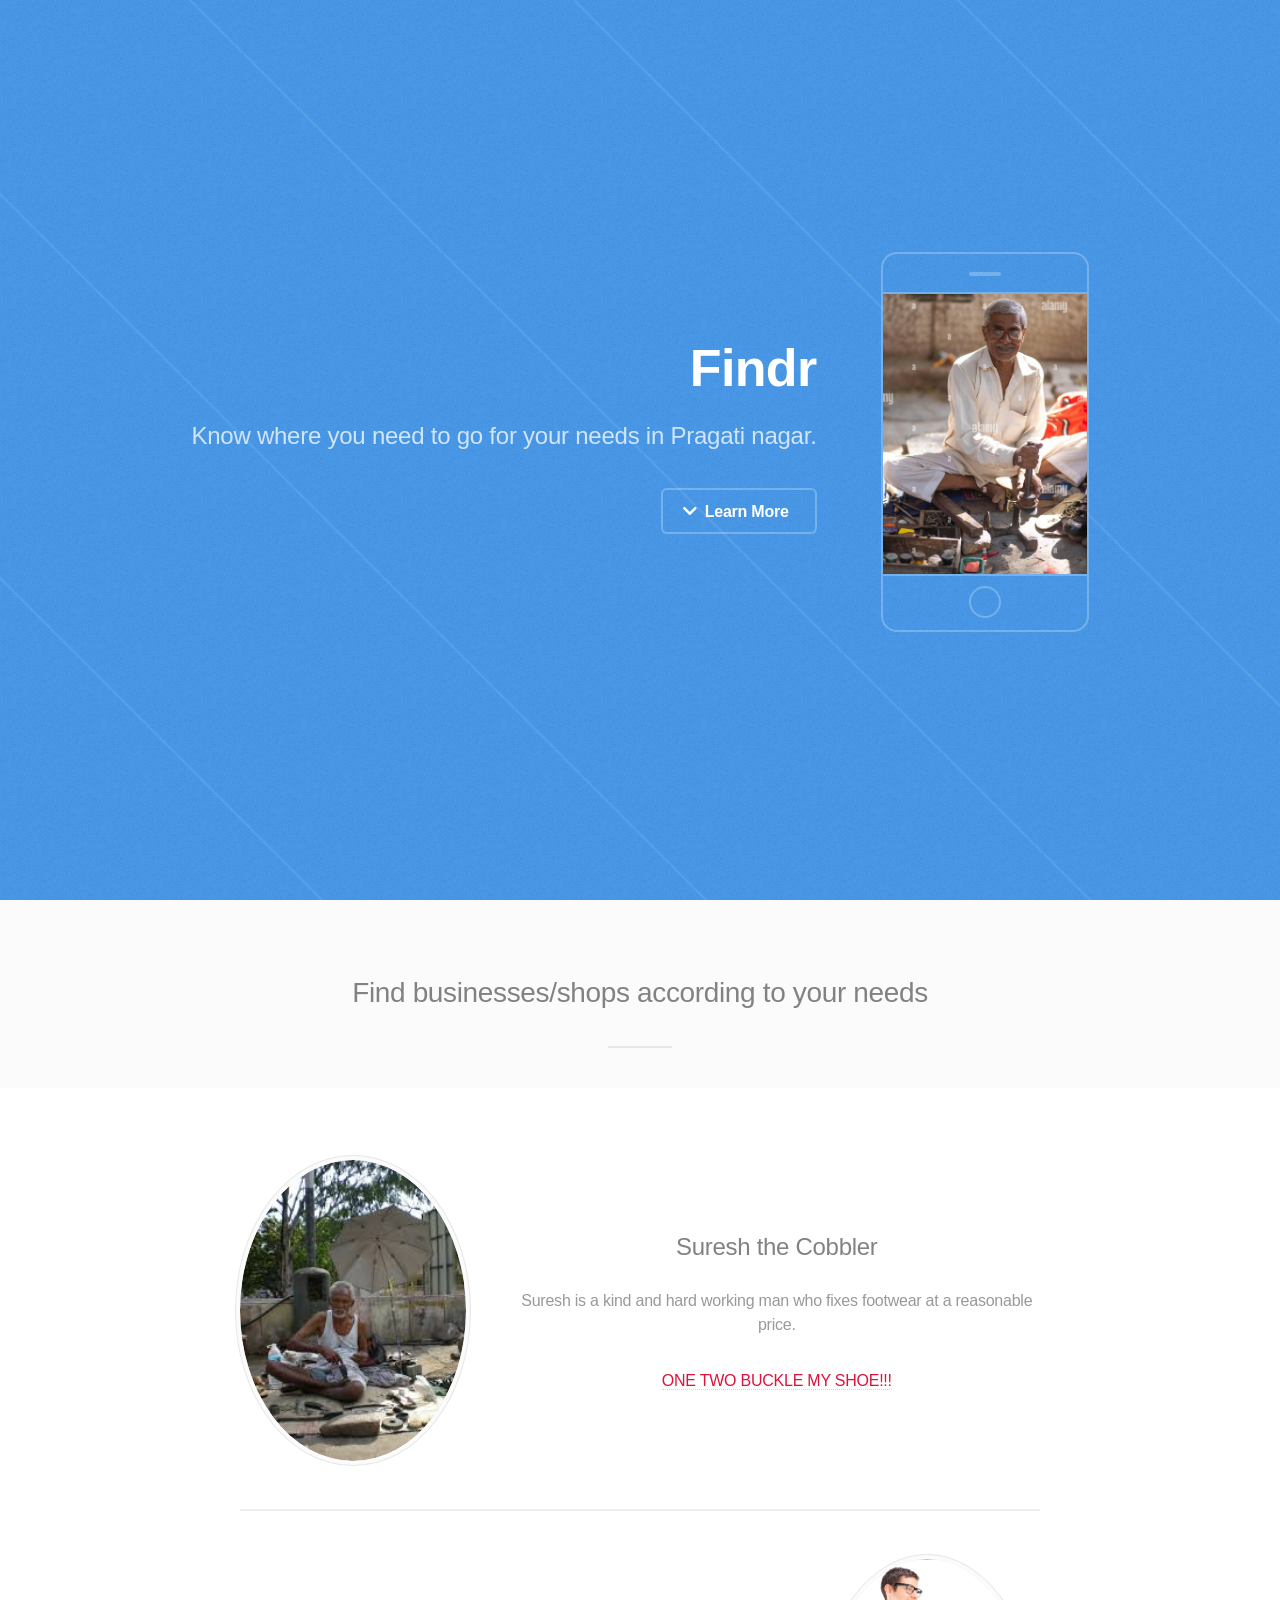
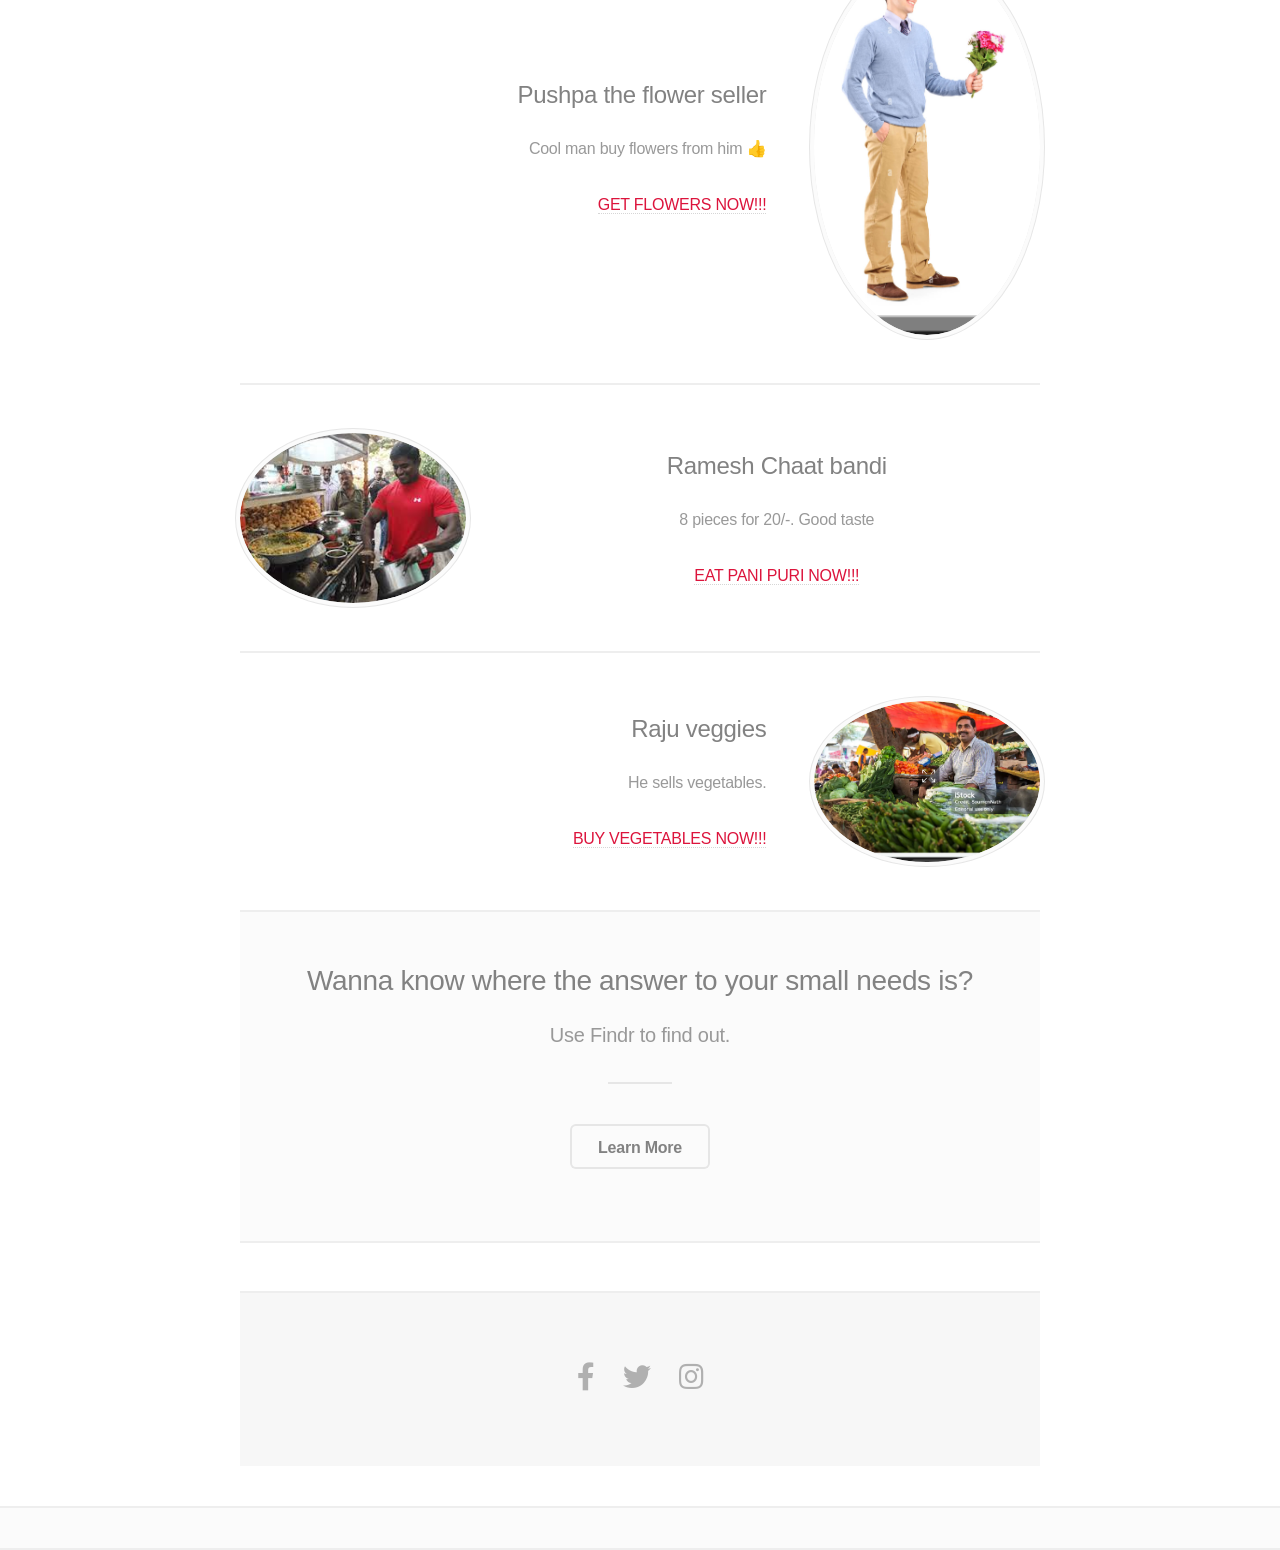
<file: index.html>
<!DOCTYPE HTML>
<!--
-->
<html>
	<head>
		<title>Skibidi</title>
		<meta charset="utf-8" />
		<meta name="viewport" content="width=device-width, initial-scale=1, user-scalable=no" />
		<link rel="stylesheet" href="assets/css/main.css" />
		<noscript><link rel="stylesheet" href="assets/css/noscript.css" /></noscript>
	</head>
	<body class="is-preload">

		<!-- Header -->
			<header id="header">
				<div class="content">
					<h1><a href="#">Findr</a></h1>
					<p>Know where you need to go for your needs in Pragati nagar.<br />
					
					<ul class="actions">
						<li><a href="#one" class="button icon solid fa-chevron-down scrolly">Learn More</a></li>
					</ul>
				</div>
				<div class="image phone"><div class="inner"><img src="images/cobbler.jpg" alt="" /></div></div>
			</header>

		<!-- One -->
			<section id="one" class="wrapper style2 special">
				<header class="major">
					<h2>
						Find businesses/shops according to your needs<br />
					</h2>
				</header>


				<!-- Two -->
				<section id="two" class="wrapper">
					<div class="inner alt">
						<section class="spotlight">
							<div class="image"><img src="images/suresh the cob.jpeg" alt="" /></div>
							<div class="content">
								<h3>Suresh the Cobbler</h3>
								<p>Suresh is a kind and hard working man who fixes footwear at a reasonable price.</p>
								<a style="color:crimson"href="https://www.youtube.com/watch?v=dQw4w9WgXcQ" target="_blank">ONE TWO BUCKLE MY SHOE!!!</a>
							</div>
						</section>
						<section class="spotlight">
							<div class="image"><img src="images/flower guy.png" alt="" /></div>
							<div class="content">
								<h3>Pushpa the flower seller</h3>
								<p>Cool man buy flowers from him 👍</p>
								<a style="color:crimson"href="https://www.youtube.com/watch?v=dQw4w9WgXcQ" target="_blank">GET FLOWERS NOW!!!</a>
							</div>
						</section>
						<section class="spotlight">
							<div class="image"><img src="images/pani puri.jpeg" alt="" /></div>
							<div class="content">
								<h3>Ramesh Chaat bandi</h3>
								<p>8 pieces for 20/-. Good taste</p>
								<a style="color:crimson"href="https://www.youtube.com/watch?v=dQw4w9WgXcQ" target="_blank">EAT PANI PURI NOW!!!</a>
							</div>
						
				</section>
				<section class="spotlight">
					<div class="image"><img src="images/veggies.png" alt="" /></div>
					<div class="content">
						<h3>Raju veggies</h3>
						<p>He sells vegetables.</p>
						<a style="color:crimson"href="https://www.youtube.com/watch?v=dQw4w9WgXcQ" target="_blank">BUY VEGETABLES NOW!!!</a>
					</div>
				</section>

				<!-- Three -->
				<section id="three" class="wrapper style2 special">
					<header class="major">
						<h2>Wanna know where the answer to your small needs is?</h2>
						<p>Use Findr to find out.<br /></p>
					</header>
					<ul class="actions special">

						<li><a href="#" class="button">Learn More</a></li>
					</ul>
				</section>

				<footer id="footer">
					<ul class="icons">
						<li><a href="https://www.youtube.com/watch?v=dQw4w9WgXcQ" target="_blank" class="icon brands fa-facebook-f"><span class="label">Facebook</span></a></li>
						<li><a href="https://www.youtube.com/watch?v=dQw4w9WgXcQ" target="_blank" class="icon brands fa-twitter"><span class="label">Twitter</span></a></li>
						<li><a href="https://www.youtube.com/watch?v=dQw4w9WgXcQ" target="_blank" class="icon brands fa-instagram"><span class="label">Instagram</span></a></li>
					</ul>
	
				</footer>

				<!-- Scripts -->
				<script src="assets/js/jquery.min.js"></script>
				<script src="assets/js/jquery.scrolly.min.js"></script>
				<script src="assets/js/browser.min.js"></script>
				<script src="assets/js/breakpoints.min.js"></script>
				<script src="assets/js/util.js"></script>
				<script src="assets/js/main.js"></script>

</body>
</html>
</file>
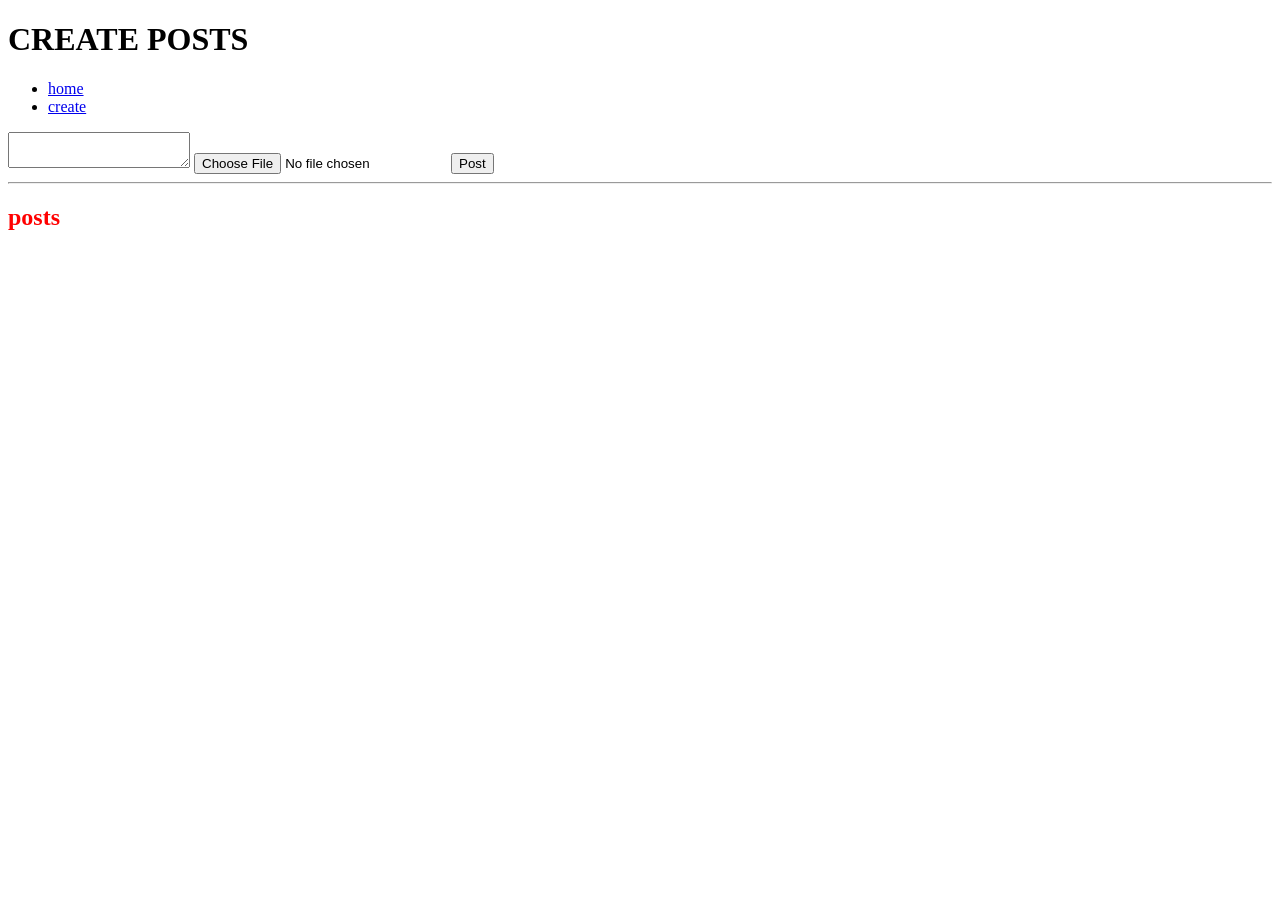
<file: post.html>
<!DOCTYPE html>
<html lang="en">
<head>
    <meta charset="UTF-8">
    <meta name="viewport" content="width=device-width, initial-scale=1.0">
    <title>Skibidi</title>
    <link rel="stylesheet" href="./style.css">
</head>
<body>
    <h1>CREATE POSTS</h1>
    <div>
        <ul>
            <li>
                <a href="./home.html">home</a>
            </li>
            <li>
                <a href="./post.html">create</a>
            </li>
        </ul>
    </div>
    <div id="create-post">
        <textarea>

        </textarea>
        <input type="file" id="uploadimage">
        <button id="btn">Post</button>

    </div>
    <hr>
    <h2>posts</h2>
    <div id="container">
        
    </div>
    <script src="./script.js"></script>
</body>
</html>
</file>
<file: assets/css/noscript.css>
/*
	Fractal by HTML5 UP
	html5up.net | @ajlkn
	Free for personal and commercial use under the CCA 3.0 license (html5up.net/license)
*/

/* Header */

	body.is-preload #header .content {
		-moz-transform: none;
		-webkit-transform: none;
		-ms-transform: none;
		transform: none;
		opacity: 1;
	}

	body.is-preload #header .image {
		-moz-transform: none;
		-webkit-transform: none;
		-ms-transform: none;
		transform: none;
		opacity: 1;
	}

		body.is-preload #header .image img {
			opacity: 1;
		}
</file>
<file: style.css>
img {
    max-width: 400px;
}

h2 {
    color: red;
}
</file>
<file: assets/css/main.css>
@import url(fontawesome-all.min.css);

/*
	Fractal by HTML5 UP
	html5up.net | @ajlkn
	Free for personal and commercial use under the CCA 3.0 license (html5up.net/license)
*/

html, body, div, span, applet, object,
iframe, h1, h2, h3, h4, h5, h6, p, blockquote,
pre, a, abbr, acronym, address, big, cite,
code, del, dfn, em, img, ins, kbd, q, s, samp,
small, strike, strong, sub, sup, tt, var, b,
u, i, center, dl, dt, dd, ol, ul, li, fieldset,
form, label, legend, table, caption, tbody,
tfoot, thead, tr, th, td, article, aside,
canvas, details, embed, figure, figcaption,
footer, header, hgroup, menu, nav, output, ruby,
section, summary, time, mark, audio, video {
	margin: 0;
	padding: 0;
	border: 0;
	font-size: 100%;
	font: inherit;
	vertical-align: baseline;}

article, aside, details, figcaption, figure,
footer, header, hgroup, menu, nav, section {
	display: block;}

body {
	line-height: 1;
}

ol, ul {
	list-style: none;
}

blockquote, q {
	quotes: none;
}

	blockquote:before, blockquote:after, q:before, q:after {
		content: '';
		content: none;
	}

table {
	border-collapse: collapse;
	border-spacing: 0;
}

body {
	-webkit-text-size-adjust: none;
}

mark {
	background-color: transparent;
	color: inherit;
}

input::-moz-focus-inner {
	border: 0;
	padding: 0;
}

input, select, textarea {
	-moz-appearance: none;
	-webkit-appearance: none;
	-ms-appearance: none;
	appearance: none;
}

/* Basic */

	@-ms-viewport {
		width: device-width;
	}

	body {
		-ms-overflow-style: scrollbar;
	}

	@media screen and (max-width: 360px) {

		html, body {
			min-width: 320px;
		}

	}

	html {
		box-sizing: border-box;
	}

	*, *:before, *:after {
		box-sizing: inherit;
	}

	body {
		background: #ffffff;
	}

		body.is-preload *, body.is-preload *:before, body.is-preload *:after {
			-moz-animation: none !important;
			-webkit-animation: none !important;
			-ms-animation: none !important;
			animation: none !important;
			-moz-transition: none !important;
			-webkit-transition: none !important;
			-ms-transition: none !important;
			transition: none !important;
		}

/* Type */

	body {
		color: #999999;
	}

	html, input, select, textarea {
		font-size: 16pt;
	}

		@media screen and (max-width: 1680px) {

			html, input, select, textarea {
				font-size: 13pt;
			}

		}

		@media screen and (max-width: 1280px) {

			html, input, select, textarea {
				font-size: 12pt;
			}

		}

		@media screen and (max-width: 360px) {

			html, input, select, textarea {
				font-size: 11pt;
			}

		}

	body, input, select, textarea {
		font-family: Arial, Helvetica, sans-serif;
		font-weight: normal;
		line-height: 1.5em;
		letter-spacing: -0.015em;
	}

	a {
		-moz-transition: color 0.2s ease-in-out, border-bottom-color 0.2s ease-in-out;
		-webkit-transition: color 0.2s ease-in-out, border-bottom-color 0.2s ease-in-out;
		-ms-transition: color 0.2s ease-in-out, border-bottom-color 0.2s ease-in-out;
		transition: color 0.2s ease-in-out, border-bottom-color 0.2s ease-in-out;
		text-decoration: none;
		border-bottom: dotted 1px;
	}

		a:hover {
			border-bottom-color: transparent !important;
		}

	strong, b {
		font-weight: bold;
	}

	em, i {
		font-style: italic;
	}

	p {
		margin: 0 0 2em 0;
	}

	h1, h2, h3, h4, h5, h6 {
		font-weight: normal;
		line-height: 1em;
		margin: 0 0 1em 0;
		letter-spacing: -0.0125em;
	}

		h1 a, h2 a, h3 a, h4 a, h5 a, h6 a {
			color: inherit;
			text-decoration: none;
			border-bottom: none;
		}

		@media screen and (max-width: 980px) {

			h1 br, h2 br, h3 br, h4 br, h5 br, h6 br {
				display: none;
			}

		}

	h2 {
		font-size: 1.75em;
		line-height: 1.5em;
	}

	h3 {
		font-size: 1.5em;
		line-height: 1.5em;
	}

	h4 {
		font-size: 1.1em;
		line-height: 1.5em;
	}

	h5 {
		font-size: 0.9em;
		line-height: 1.5em;
	}

	h6 {
		font-size: 0.7em;
		line-height: 1.5em;
	}

	@media screen and (max-width: 736px) {

		h2 {
			font-size: 1.25em;
		}

		h3 {
			font-size: 1.2em;
		}

		h4 {
			font-size: 1em;
		}

	}

	sub {
		font-size: 0.8em;
		position: relative;
		top: 0.5em;
	}

	sup {
		font-size: 0.8em;
		position: relative;
		top: -0.5em;
	}

	blockquote {
		border-left-style: solid;
		border-left-width: 4px;
		font-style: italic;
		margin: 0 0 2em 0;
		padding: 0.5em 0 0.5em 2em;
	}

	code {
		border-radius: 6px;
		border-style: solid;
		border-width: 1px;
		font-family: "Courier New", monospace;
		font-size: 0.9em;
		margin: 0 0.25em;
		padding: 0.25em 0.65em;
	}

	pre {
		-webkit-overflow-scrolling: touch;
		font-family: "Courier New", monospace;
		font-size: 0.9em;
		margin: 0 0 2em 0;
	}

		pre code {
			display: block;
			line-height: 1.75em;
			padding: 1em 1.5em;
			overflow-x: auto;
		}

	hr {
		border: 0;
		border-bottom-style: solid;
		border-bottom-width: 1px;
		margin: 2em 0;
	}

		hr.major {
			margin: 3em 0;
		}

	.align-left {
		text-align: left;
	}

	.align-center {
		text-align: center;
	}

	.align-right {
		text-align: right;
	}

	input, select, textarea {
		color: #999999;
	}

	a {
		color: inherit;
		border-bottom-color: #d6d6d6;
	}

		a:hover {
			color: #4696e5;
		}

	strong, b {
		color: #828282;
	}

	h1, h2, h3, h4, h5, h6 {
		color: #828282;
	}

	blockquote {
		border-left-color: #e6e6e6;
	}

	code {
		background: rgba(144, 144, 144, 0.075);
		border-color: #e6e6e6;
	}

	hr {
		border-bottom-color: #e6e6e6;
	}

/* Row */

	.row {
		display: flex;
		flex-wrap: wrap;
		box-sizing: border-box;
		align-items: stretch;
	}

		.row > * {
			box-sizing: border-box;
		}

		.row.gtr-uniform > * > :last-child {
			margin-bottom: 0;
		}

		.row.aln-left {
			justify-content: flex-start;
		}

		.row.aln-center {
			justify-content: center;
		}

		.row.aln-right {
			justify-content: flex-end;
		}

		.row.aln-top {
			align-items: flex-start;
		}

		.row.aln-middle {
			align-items: center;
		}

		.row.aln-bottom {
			align-items: flex-end;
		}

		.row > .imp {
			order: -1;
		}

		.row > .col-1 {
			width: 8.33333%;
		}

		.row > .off-1 {
			margin-left: 8.33333%;
		}

		.row > .col-2 {
			width: 16.66667%;
		}

		.row > .off-2 {
			margin-left: 16.66667%;
		}

		.row > .col-3 {
			width: 25%;
		}

		.row > .off-3 {
			margin-left: 25%;
		}

		.row > .col-4 {
			width: 33.33333%;
		}

		.row > .off-4 {
			margin-left: 33.33333%;
		}

		.row > .col-5 {
			width: 41.66667%;
		}

		.row > .off-5 {
			margin-left: 41.66667%;
		}

		.row > .col-6 {
			width: 50%;
		}

		.row > .off-6 {
			margin-left: 50%;
		}

		.row > .col-7 {
			width: 58.33333%;
		}

		.row > .off-7 {
			margin-left: 58.33333%;
		}

		.row > .col-8 {
			width: 66.66667%;
		}

		.row > .off-8 {
			margin-left: 66.66667%;
		}

		.row > .col-9 {
			width: 75%;
		}

		.row > .off-9 {
			margin-left: 75%;
		}

		.row > .col-10 {
			width: 83.33333%;
		}

		.row > .off-10 {
			margin-left: 83.33333%;
		}

		.row > .col-11 {
			width: 91.66667%;
		}

		.row > .off-11 {
			margin-left: 91.66667%;
		}

		.row > .col-12 {
			width: 100%;
		}

		.row > .off-12 {
			margin-left: 100%;
		}

		.row.gtr-0 {
			margin-top: 0;
			margin-left: 0em;
		}

			.row.gtr-0 > * {
				padding: 0 0 0 0em;
			}

			.row.gtr-0.gtr-uniform {
				margin-top: 0em;
			}

				.row.gtr-0.gtr-uniform > * {
					padding-top: 0em;
				}

		.row.gtr-25 {
			margin-top: 0;
			margin-left: -0.375em;
		}

			.row.gtr-25 > * {
				padding: 0 0 0 0.375em;
			}

			.row.gtr-25.gtr-uniform {
				margin-top: -0.375em;
			}

				.row.gtr-25.gtr-uniform > * {
					padding-top: 0.375em;
				}

		.row.gtr-50 {
			margin-top: 0;
			margin-left: -0.75em;
		}

			.row.gtr-50 > * {
				padding: 0 0 0 0.75em;
			}

			.row.gtr-50.gtr-uniform {
				margin-top: -0.75em;
			}

				.row.gtr-50.gtr-uniform > * {
					padding-top: 0.75em;
				}

		.row {
			margin-top: 0;
			margin-left: -1.5em;
		}

			.row > * {
				padding: 0 0 0 1.5em;
			}

			.row.gtr-uniform {
				margin-top: -1.5em;
			}

				.row.gtr-uniform > * {
					padding-top: 1.5em;
				}

		.row.gtr-150 {
			margin-top: 0;
			margin-left: -2.25em;
		}

			.row.gtr-150 > * {
				padding: 0 0 0 2.25em;
			}

			.row.gtr-150.gtr-uniform {
				margin-top: -2.25em;
			}

				.row.gtr-150.gtr-uniform > * {
					padding-top: 2.25em;
				}

		.row.gtr-200 {
			margin-top: 0;
			margin-left: -3em;
		}

			.row.gtr-200 > * {
				padding: 0 0 0 3em;
			}

			.row.gtr-200.gtr-uniform {
				margin-top: -3em;
			}

				.row.gtr-200.gtr-uniform > * {
					padding-top: 3em;
				}

		@media screen and (max-width: 1680px) {

			.row {
				display: flex;
				flex-wrap: wrap;
				box-sizing: border-box;
				align-items: stretch;
			}

				.row > * {
					box-sizing: border-box;
				}

				.row.gtr-uniform > * > :last-child {
					margin-bottom: 0;
				}

				.row.aln-left {
					justify-content: flex-start;
				}

				.row.aln-center {
					justify-content: center;
				}

				.row.aln-right {
					justify-content: flex-end;
				}

				.row.aln-top {
					align-items: flex-start;
				}

				.row.aln-middle {
					align-items: center;
				}

				.row.aln-bottom {
					align-items: flex-end;
				}

				.row > .imp-xlarge {
					order: -1;
				}

				.row > .col-1-xlarge {
					width: 8.33333%;
				}

				.row > .off-1-xlarge {
					margin-left: 8.33333%;
				}

				.row > .col-2-xlarge {
					width: 16.66667%;
				}

				.row > .off-2-xlarge {
					margin-left: 16.66667%;
				}

				.row > .col-3-xlarge {
					width: 25%;
				}

				.row > .off-3-xlarge {
					margin-left: 25%;
				}

				.row > .col-4-xlarge {
					width: 33.33333%;
				}

				.row > .off-4-xlarge {
					margin-left: 33.33333%;
				}

				.row > .col-5-xlarge {
					width: 41.66667%;
				}

				.row > .off-5-xlarge {
					margin-left: 41.66667%;
				}

				.row > .col-6-xlarge {
					width: 50%;
				}

				.row > .off-6-xlarge {
					margin-left: 50%;
				}

				.row > .col-7-xlarge {
					width: 58.33333%;
				}

				.row > .off-7-xlarge {
					margin-left: 58.33333%;
				}

				.row > .col-8-xlarge {
					width: 66.66667%;
				}

				.row > .off-8-xlarge {
					margin-left: 66.66667%;
				}

				.row > .col-9-xlarge {
					width: 75%;
				}

				.row > .off-9-xlarge {
					margin-left: 75%;
				}

				.row > .col-10-xlarge {
					width: 83.33333%;
				}

				.row > .off-10-xlarge {
					margin-left: 83.33333%;
				}

				.row > .col-11-xlarge {
					width: 91.66667%;
				}

				.row > .off-11-xlarge {
					margin-left: 91.66667%;
				}

				.row > .col-12-xlarge {
					width: 100%;
				}

				.row > .off-12-xlarge {
					margin-left: 100%;
				}

				.row.gtr-0 {
					margin-top: 0;
					margin-left: 0em;
				}

					.row.gtr-0 > * {
						padding: 0 0 0 0em;
					}

					.row.gtr-0.gtr-uniform {
						margin-top: 0em;
					}

						.row.gtr-0.gtr-uniform > * {
							padding-top: 0em;
						}

				.row.gtr-25 {
					margin-top: 0;
					margin-left: -0.375em;
				}

					.row.gtr-25 > * {
						padding: 0 0 0 0.375em;
					}

					.row.gtr-25.gtr-uniform {
						margin-top: -0.375em;
					}

						.row.gtr-25.gtr-uniform > * {
							padding-top: 0.375em;
						}

				.row.gtr-50 {
					margin-top: 0;
					margin-left: -0.75em;
				}

					.row.gtr-50 > * {
						padding: 0 0 0 0.75em;
					}

					.row.gtr-50.gtr-uniform {
						margin-top: -0.75em;
					}

						.row.gtr-50.gtr-uniform > * {
							padding-top: 0.75em;
						}

				.row {
					margin-top: 0;
					margin-left: -1.5em;
				}

					.row > * {
						padding: 0 0 0 1.5em;
					}

					.row.gtr-uniform {
						margin-top: -1.5em;
					}

						.row.gtr-uniform > * {
							padding-top: 1.5em;
						}

				.row.gtr-150 {
					margin-top: 0;
					margin-left: -2.25em;
				}

					.row.gtr-150 > * {
						padding: 0 0 0 2.25em;
					}

					.row.gtr-150.gtr-uniform {
						margin-top: -2.25em;
					}

						.row.gtr-150.gtr-uniform > * {
							padding-top: 2.25em;
						}

				.row.gtr-200 {
					margin-top: 0;
					margin-left: -3em;
				}

					.row.gtr-200 > * {
						padding: 0 0 0 3em;
					}

					.row.gtr-200.gtr-uniform {
						margin-top: -3em;
					}

						.row.gtr-200.gtr-uniform > * {
							padding-top: 3em;
						}

		}

		@media screen and (max-width: 1280px) {

			.row {
				display: flex;
				flex-wrap: wrap;
				box-sizing: border-box;
				align-items: stretch;
			}

				.row > * {
					box-sizing: border-box;
				}

				.row.gtr-uniform > * > :last-child {
					margin-bottom: 0;
				}

				.row.aln-left {
					justify-content: flex-start;
				}

				.row.aln-center {
					justify-content: center;
				}

				.row.aln-right {
					justify-content: flex-end;
				}

				.row.aln-top {
					align-items: flex-start;
				}

				.row.aln-middle {
					align-items: center;
				}

				.row.aln-bottom {
					align-items: flex-end;
				}

				.row > .imp-large {
					order: -1;
				}

				.row > .col-1-large {
					width: 8.33333%;
				}

				.row > .off-1-large {
					margin-left: 8.33333%;
				}

				.row > .col-2-large {
					width: 16.66667%;
				}

				.row > .off-2-large {
					margin-left: 16.66667%;
				}

				.row > .col-3-large {
					width: 25%;
				}

				.row > .off-3-large {
					margin-left: 25%;
				}

				.row > .col-4-large {
					width: 33.33333%;
				}

				.row > .off-4-large {
					margin-left: 33.33333%;
				}

				.row > .col-5-large {
					width: 41.66667%;
				}

				.row > .off-5-large {
					margin-left: 41.66667%;
				}

				.row > .col-6-large {
					width: 50%;
				}

				.row > .off-6-large {
					margin-left: 50%;
				}

				.row > .col-7-large {
					width: 58.33333%;
				}

				.row > .off-7-large {
					margin-left: 58.33333%;
				}

				.row > .col-8-large {
					width: 66.66667%;
				}

				.row > .off-8-large {
					margin-left: 66.66667%;
				}

				.row > .col-9-large {
					width: 75%;
				}

				.row > .off-9-large {
					margin-left: 75%;
				}

				.row > .col-10-large {
					width: 83.33333%;
				}

				.row > .off-10-large {
					margin-left: 83.33333%;
				}

				.row > .col-11-large {
					width: 91.66667%;
				}

				.row > .off-11-large {
					margin-left: 91.66667%;
				}

				.row > .col-12-large {
					width: 100%;
				}

				.row > .off-12-large {
					margin-left: 100%;
				}

				.row.gtr-0 {
					margin-top: 0;
					margin-left: 0em;
				}

					.row.gtr-0 > * {
						padding: 0 0 0 0em;
					}

					.row.gtr-0.gtr-uniform {
						margin-top: 0em;
					}

						.row.gtr-0.gtr-uniform > * {
							padding-top: 0em;
						}

				.row.gtr-25 {
					margin-top: 0;
					margin-left: -0.375em;
				}

					.row.gtr-25 > * {
						padding: 0 0 0 0.375em;
					}

					.row.gtr-25.gtr-uniform {
						margin-top: -0.375em;
					}

						.row.gtr-25.gtr-uniform > * {
							padding-top: 0.375em;
						}

				.row.gtr-50 {
					margin-top: 0;
					margin-left: -0.75em;
				}

					.row.gtr-50 > * {
						padding: 0 0 0 0.75em;
					}

					.row.gtr-50.gtr-uniform {
						margin-top: -0.75em;
					}

						.row.gtr-50.gtr-uniform > * {
							padding-top: 0.75em;
						}

				.row {
					margin-top: 0;
					margin-left: -1.5em;
				}

					.row > * {
						padding: 0 0 0 1.5em;
					}

					.row.gtr-uniform {
						margin-top: -1.5em;
					}

						.row.gtr-uniform > * {
							padding-top: 1.5em;
						}

				.row.gtr-150 {
					margin-top: 0;
					margin-left: -2.25em;
				}

					.row.gtr-150 > * {
						padding: 0 0 0 2.25em;
					}

					.row.gtr-150.gtr-uniform {
						margin-top: -2.25em;
					}

						.row.gtr-150.gtr-uniform > * {
							padding-top: 2.25em;
						}

				.row.gtr-200 {
					margin-top: 0;
					margin-left: -3em;
				}

					.row.gtr-200 > * {
						padding: 0 0 0 3em;
					}

					.row.gtr-200.gtr-uniform {
						margin-top: -3em;
					}

						.row.gtr-200.gtr-uniform > * {
							padding-top: 3em;
						}

		}

		@media screen and (max-width: 980px) {

			.row {
				display: flex;
				flex-wrap: wrap;
				box-sizing: border-box;
				align-items: stretch;
			}

				.row > * {
					box-sizing: border-box;
				}

				.row.gtr-uniform > * > :last-child {
					margin-bottom: 0;
				}

				.row.aln-left {
					justify-content: flex-start;
				}

				.row.aln-center {
					justify-content: center;
				}

				.row.aln-right {
					justify-content: flex-end;
				}

				.row.aln-top {
					align-items: flex-start;
				}

				.row.aln-middle {
					align-items: center;
				}

				.row.aln-bottom {
					align-items: flex-end;
				}

				.row > .imp-medium {
					order: -1;
				}

				.row > .col-1-medium {
					width: 8.33333%;
				}

				.row > .off-1-medium {
					margin-left: 8.33333%;
				}

				.row > .col-2-medium {
					width: 16.66667%;
				}

				.row > .off-2-medium {
					margin-left: 16.66667%;
				}

				.row > .col-3-medium {
					width: 25%;
				}

				.row > .off-3-medium {
					margin-left: 25%;
				}

				.row > .col-4-medium {
					width: 33.33333%;
				}

				.row > .off-4-medium {
					margin-left: 33.33333%;
				}

				.row > .col-5-medium {
					width: 41.66667%;
				}

				.row > .off-5-medium {
					margin-left: 41.66667%;
				}

				.row > .col-6-medium {
					width: 50%;
				}

				.row > .off-6-medium {
					margin-left: 50%;
				}

				.row > .col-7-medium {
					width: 58.33333%;
				}

				.row > .off-7-medium {
					margin-left: 58.33333%;
				}

				.row > .col-8-medium {
					width: 66.66667%;
				}

				.row > .off-8-medium {
					margin-left: 66.66667%;
				}

				.row > .col-9-medium {
					width: 75%;
				}

				.row > .off-9-medium {
					margin-left: 75%;
				}

				.row > .col-10-medium {
					width: 83.33333%;
				}

				.row > .off-10-medium {
					margin-left: 83.33333%;
				}

				.row > .col-11-medium {
					width: 91.66667%;
				}

				.row > .off-11-medium {
					margin-left: 91.66667%;
				}

				.row > .col-12-medium {
					width: 100%;
				}

				.row > .off-12-medium {
					margin-left: 100%;
				}

				.row.gtr-0 {
					margin-top: 0;
					margin-left: 0em;
				}

					.row.gtr-0 > * {
						padding: 0 0 0 0em;
					}

					.row.gtr-0.gtr-uniform {
						margin-top: 0em;
					}

						.row.gtr-0.gtr-uniform > * {
							padding-top: 0em;
						}

				.row.gtr-25 {
					margin-top: 0;
					margin-left: -0.375em;
				}

					.row.gtr-25 > * {
						padding: 0 0 0 0.375em;
					}

					.row.gtr-25.gtr-uniform {
						margin-top: -0.375em;
					}

						.row.gtr-25.gtr-uniform > * {
							padding-top: 0.375em;
						}

				.row.gtr-50 {
					margin-top: 0;
					margin-left: -0.75em;
				}

					.row.gtr-50 > * {
						padding: 0 0 0 0.75em;
					}

					.row.gtr-50.gtr-uniform {
						margin-top: -0.75em;
					}

						.row.gtr-50.gtr-uniform > * {
							padding-top: 0.75em;
						}

				.row {
					margin-top: 0;
					margin-left: -1.5em;
				}

					.row > * {
						padding: 0 0 0 1.5em;
					}

					.row.gtr-uniform {
						margin-top: -1.5em;
					}

						.row.gtr-uniform > * {
							padding-top: 1.5em;
						}

				.row.gtr-150 {
					margin-top: 0;
					margin-left: -2.25em;
				}

					.row.gtr-150 > * {
						padding: 0 0 0 2.25em;
					}

					.row.gtr-150.gtr-uniform {
						margin-top: -2.25em;
					}

						.row.gtr-150.gtr-uniform > * {
							padding-top: 2.25em;
						}

				.row.gtr-200 {
					margin-top: 0;
					margin-left: -3em;
				}

					.row.gtr-200 > * {
						padding: 0 0 0 3em;
					}

					.row.gtr-200.gtr-uniform {
						margin-top: -3em;
					}

						.row.gtr-200.gtr-uniform > * {
							padding-top: 3em;
						}

		}

		@media screen and (max-width: 736px) {

			.row {
				display: flex;
				flex-wrap: wrap;
				box-sizing: border-box;
				align-items: stretch;
			}

				.row > * {
					box-sizing: border-box;
				}

				.row.gtr-uniform > * > :last-child {
					margin-bottom: 0;
				}

				.row.aln-left {
					justify-content: flex-start;
				}

				.row.aln-center {
					justify-content: center;
				}

				.row.aln-right {
					justify-content: flex-end;
				}

				.row.aln-top {
					align-items: flex-start;
				}

				.row.aln-middle {
					align-items: center;
				}

				.row.aln-bottom {
					align-items: flex-end;
				}

				.row > .imp-small {
					order: -1;
				}

				.row > .col-1-small {
					width: 8.33333%;
				}

				.row > .off-1-small {
					margin-left: 8.33333%;
				}

				.row > .col-2-small {
					width: 16.66667%;
				}

				.row > .off-2-small {
					margin-left: 16.66667%;
				}

				.row > .col-3-small {
					width: 25%;
				}

				.row > .off-3-small {
					margin-left: 25%;
				}

				.row > .col-4-small {
					width: 33.33333%;
				}

				.row > .off-4-small {
					margin-left: 33.33333%;
				}

				.row > .col-5-small {
					width: 41.66667%;
				}

				.row > .off-5-small {
					margin-left: 41.66667%;
				}

				.row > .col-6-small {
					width: 50%;
				}

				.row > .off-6-small {
					margin-left: 50%;
				}

				.row > .col-7-small {
					width: 58.33333%;
				}

				.row > .off-7-small {
					margin-left: 58.33333%;
				}

				.row > .col-8-small {
					width: 66.66667%;
				}

				.row > .off-8-small {
					margin-left: 66.66667%;
				}

				.row > .col-9-small {
					width: 75%;
				}

				.row > .off-9-small {
					margin-left: 75%;
				}

				.row > .col-10-small {
					width: 83.33333%;
				}

				.row > .off-10-small {
					margin-left: 83.33333%;
				}

				.row > .col-11-small {
					width: 91.66667%;
				}

				.row > .off-11-small {
					margin-left: 91.66667%;
				}

				.row > .col-12-small {
					width: 100%;
				}

				.row > .off-12-small {
					margin-left: 100%;
				}

				.row.gtr-0 {
					margin-top: 0;
					margin-left: 0em;
				}

					.row.gtr-0 > * {
						padding: 0 0 0 0em;
					}

					.row.gtr-0.gtr-uniform {
						margin-top: 0em;
					}

						.row.gtr-0.gtr-uniform > * {
							padding-top: 0em;
						}

				.row.gtr-25 {
					margin-top: 0;
					margin-left: -0.375em;
				}

					.row.gtr-25 > * {
						padding: 0 0 0 0.375em;
					}

					.row.gtr-25.gtr-uniform {
						margin-top: -0.375em;
					}

						.row.gtr-25.gtr-uniform > * {
							padding-top: 0.375em;
						}

				.row.gtr-50 {
					margin-top: 0;
					margin-left: -0.75em;
				}

					.row.gtr-50 > * {
						padding: 0 0 0 0.75em;
					}

					.row.gtr-50.gtr-uniform {
						margin-top: -0.75em;
					}

						.row.gtr-50.gtr-uniform > * {
							padding-top: 0.75em;
						}

				.row {
					margin-top: 0;
					margin-left: -1.5em;
				}

					.row > * {
						padding: 0 0 0 1.5em;
					}

					.row.gtr-uniform {
						margin-top: -1.5em;
					}

						.row.gtr-uniform > * {
							padding-top: 1.5em;
						}

				.row.gtr-150 {
					margin-top: 0;
					margin-left: -2.25em;
				}

					.row.gtr-150 > * {
						padding: 0 0 0 2.25em;
					}

					.row.gtr-150.gtr-uniform {
						margin-top: -2.25em;
					}

						.row.gtr-150.gtr-uniform > * {
							padding-top: 2.25em;
						}

				.row.gtr-200 {
					margin-top: 0;
					margin-left: -3em;
				}

					.row.gtr-200 > * {
						padding: 0 0 0 3em;
					}

					.row.gtr-200.gtr-uniform {
						margin-top: -3em;
					}

						.row.gtr-200.gtr-uniform > * {
							padding-top: 3em;
						}

		}

		@media screen and (max-width: 480px) {

			.row {
				display: flex;
				flex-wrap: wrap;
				box-sizing: border-box;
				align-items: stretch;
			}

				.row > * {
					box-sizing: border-box;
				}

				.row.gtr-uniform > * > :last-child {
					margin-bottom: 0;
				}

				.row.aln-left {
					justify-content: flex-start;
				}

				.row.aln-center {
					justify-content: center;
				}

				.row.aln-right {
					justify-content: flex-end;
				}

				.row.aln-top {
					align-items: flex-start;
				}

				.row.aln-middle {
					align-items: center;
				}

				.row.aln-bottom {
					align-items: flex-end;
				}

				.row > .imp-xsmall {
					order: -1;
				}

				.row > .col-1-xsmall {
					width: 8.33333%;
				}

				.row > .off-1-xsmall {
					margin-left: 8.33333%;
				}

				.row > .col-2-xsmall {
					width: 16.66667%;
				}

				.row > .off-2-xsmall {
					margin-left: 16.66667%;
				}

				.row > .col-3-xsmall {
					width: 25%;
				}

				.row > .off-3-xsmall {
					margin-left: 25%;
				}

				.row > .col-4-xsmall {
					width: 33.33333%;
				}

				.row > .off-4-xsmall {
					margin-left: 33.33333%;
				}

				.row > .col-5-xsmall {
					width: 41.66667%;
				}

				.row > .off-5-xsmall {
					margin-left: 41.66667%;
				}

				.row > .col-6-xsmall {
					width: 50%;
				}

				.row > .off-6-xsmall {
					margin-left: 50%;
				}

				.row > .col-7-xsmall {
					width: 58.33333%;
				}

				.row > .off-7-xsmall {
					margin-left: 58.33333%;
				}

				.row > .col-8-xsmall {
					width: 66.66667%;
				}

				.row > .off-8-xsmall {
					margin-left: 66.66667%;
				}

				.row > .col-9-xsmall {
					width: 75%;
				}

				.row > .off-9-xsmall {
					margin-left: 75%;
				}

				.row > .col-10-xsmall {
					width: 83.33333%;
				}

				.row > .off-10-xsmall {
					margin-left: 83.33333%;
				}

				.row > .col-11-xsmall {
					width: 91.66667%;
				}

				.row > .off-11-xsmall {
					margin-left: 91.66667%;
				}

				.row > .col-12-xsmall {
					width: 100%;
				}

				.row > .off-12-xsmall {
					margin-left: 100%;
				}

				.row.gtr-0 {
					margin-top: 0;
					margin-left: 0em;
				}

					.row.gtr-0 > * {
						padding: 0 0 0 0em;
					}

					.row.gtr-0.gtr-uniform {
						margin-top: 0em;
					}

						.row.gtr-0.gtr-uniform > * {
							padding-top: 0em;
						}

				.row.gtr-25 {
					margin-top: 0;
					margin-left: -0.375em;
				}

					.row.gtr-25 > * {
						padding: 0 0 0 0.375em;
					}

					.row.gtr-25.gtr-uniform {
						margin-top: -0.375em;
					}

						.row.gtr-25.gtr-uniform > * {
							padding-top: 0.375em;
						}

				.row.gtr-50 {
					margin-top: 0;
					margin-left: -0.75em;
				}

					.row.gtr-50 > * {
						padding: 0 0 0 0.75em;
					}

					.row.gtr-50.gtr-uniform {
						margin-top: -0.75em;
					}

						.row.gtr-50.gtr-uniform > * {
							padding-top: 0.75em;
						}

				.row {
					margin-top: 0;
					margin-left: -1.5em;
				}

					.row > * {
						padding: 0 0 0 1.5em;
					}

					.row.gtr-uniform {
						margin-top: -1.5em;
					}

						.row.gtr-uniform > * {
							padding-top: 1.5em;
						}

				.row.gtr-150 {
					margin-top: 0;
					margin-left: -2.25em;
				}

					.row.gtr-150 > * {
						padding: 0 0 0 2.25em;
					}

					.row.gtr-150.gtr-uniform {
						margin-top: -2.25em;
					}

						.row.gtr-150.gtr-uniform > * {
							padding-top: 2.25em;
						}

				.row.gtr-200 {
					margin-top: 0;
					margin-left: -3em;
				}

					.row.gtr-200 > * {
						padding: 0 0 0 3em;
					}

					.row.gtr-200.gtr-uniform {
						margin-top: -3em;
					}

						.row.gtr-200.gtr-uniform > * {
							padding-top: 3em;
						}

		}

/* Box */

	.box {
		border-radius: 6px;
		border: solid 1px #e6e6e6;
		margin-bottom: 2em;
		padding: 1.5em;
	}

		.box > :last-child,
		.box > :last-child > :last-child,
		.box > :last-child > :last-child > :last-child {
			margin-bottom: 0;
		}

		.box.alt {
			border: 0;
			border-radius: 0;
			padding: 0;
		}

/* Button */

	input[type="submit"],
	input[type="reset"],
	input[type="button"],
	button,
	.button {
		-moz-appearance: none;
		-webkit-appearance: none;
		-ms-appearance: none;
		appearance: none;
		-moz-transition: background-color 0.2s ease-in-out, color 0.2s ease-in-out;
		-webkit-transition: background-color 0.2s ease-in-out, color 0.2s ease-in-out;
		-ms-transition: background-color 0.2s ease-in-out, color 0.2s ease-in-out;
		transition: background-color 0.2s ease-in-out, color 0.2s ease-in-out;
		border-radius: 6px;
		border: 0;
		cursor: pointer;
		display: inline-block;
		font-weight: bold;
		height: 2.85em;
		line-height: 2.95em;
		padding: 0 1.75em;
		text-align: center;
		text-decoration: none;
		white-space: nowrap;
	}

		input[type="submit"].icon,
		input[type="reset"].icon,
		input[type="button"].icon,
		button.icon,
		.button.icon {
			padding-left: 1.35em;
		}

			input[type="submit"].icon:before,
			input[type="reset"].icon:before,
			input[type="button"].icon:before,
			button.icon:before,
			.button.icon:before {
				margin-right: 0.5em;
			}

		input[type="submit"].fit,
		input[type="reset"].fit,
		input[type="button"].fit,
		button.fit,
		.button.fit {
			width: 100%;
		}

		input[type="submit"].small,
		input[type="reset"].small,
		input[type="button"].small,
		button.small,
		.button.small {
			font-size: 0.8em;
		}

		input[type="submit"].large,
		input[type="reset"].large,
		input[type="button"].large,
		button.large,
		.button.large {
			font-size: 1.35em;
		}

		input[type="submit"].disabled, input[type="submit"]:disabled,
		input[type="reset"].disabled,
		input[type="reset"]:disabled,
		input[type="button"].disabled,
		input[type="button"]:disabled,
		button.disabled,
		button:disabled,
		.button.disabled,
		.button:disabled {
			pointer-events: none;
			cursor: default;
			opacity: 0.25;
		}

		@media screen and (max-width: 480px) {

			input[type="submit"].icon,
			input[type="reset"].icon,
			input[type="button"].icon,
			button.icon,
			.button.icon {
				padding: 0;
			}

		}

	@media screen and (max-width: 480px) and (orientation: portrait) {

		input[type="submit"],
		input[type="reset"],
		input[type="button"],
		button,
		.button {
			padding: 0;
		}

	}

	input[type="submit"],
	input[type="reset"],
	input[type="button"],
	button,
	.button {
		background-color: transparent;
		color: #828282 !important;
		box-shadow: inset 0 0 0 2px #e6e6e6;
	}

		input[type="submit"]:hover,
		input[type="reset"]:hover,
		input[type="button"]:hover,
		button:hover,
		.button:hover {
			background-color: rgba(144, 144, 144, 0.075);
		}

		input[type="submit"]:active,
		input[type="reset"]:active,
		input[type="button"]:active,
		button:active,
		.button:active {
			background-color: rgba(144, 144, 144, 0.15);
		}

		input[type="submit"].primary,
		input[type="reset"].primary,
		input[type="button"].primary,
		button.primary,
		.button.primary {
			box-shadow: none;
			background-color: #4696e5;
			color: #ffffff !important;
		}

			input[type="submit"].primary:hover,
			input[type="reset"].primary:hover,
			input[type="button"].primary:hover,
			button.primary:hover,
			.button.primary:hover {
				background-color: #5ca3e8;
			}

			input[type="submit"].primary:active,
			input[type="reset"].primary:active,
			input[type="button"].primary:active,
			button.primary:active,
			.button.primary:active {
				background-color: #3089e2;
			}

/* Form */

	form {
		margin: 0 0 2em 0;
	}

	label {
		display: block;
		font-size: 0.9em;
		font-weight: bold;
		margin: 0 0 1em 0;
	}

	input[type="text"],
	input[type="password"],
	input[type="email"],
	select,
	textarea {
		-moz-appearance: none;
		-webkit-appearance: none;
		-ms-appearance: none;
		appearance: none;
		border-radius: 6px;
		border: none;
		border-style: solid;
		border-width: 1px;
		color: inherit;
		display: block;
		outline: 0;
		padding: 0 1em;
		text-decoration: none;
		width: 100%;
	}

		input[type="text"]:invalid,
		input[type="password"]:invalid,
		input[type="email"]:invalid,
		select:invalid,
		textarea:invalid {
			box-shadow: none;
		}

	select {
		background-image: url("data:image/svg+xml;charset=utf8,%3Csvg xmlns='http://www.w3.org/2000/svg' width='40' height='40' preserveAspectRatio='none' viewBox='0 0 40 40'%3E%3Cpath d='M9.4,12.3l10.4,10.4l10.4-10.4c0.2-0.2,0.5-0.4,0.9-0.4c0.3,0,0.6,0.1,0.9,0.4l3.3,3.3c0.2,0.2,0.4,0.5,0.4,0.9 c0,0.4-0.1,0.6-0.4,0.9L20.7,31.9c-0.2,0.2-0.5,0.4-0.9,0.4c-0.3,0-0.6-0.1-0.9-0.4L4.3,17.3c-0.2-0.2-0.4-0.5-0.4-0.9 c0-0.4,0.1-0.6,0.4-0.9l3.3-3.3c0.2-0.2,0.5-0.4,0.9-0.4S9.1,12.1,9.4,12.3z' fill='%23e6e6e6' /%3E%3C/svg%3E");
		background-size: 1.25rem;
		background-repeat: no-repeat;
		background-position: calc(100% - 1rem) center;
		height: 2.75em;
		padding-right: 2.75em;
		text-overflow: ellipsis;
	}

		select option {
			color: #828282;
			background: #ffffff;
		}

		select:focus::-ms-value {
			background-color: transparent;
		}

		select::-ms-expand {
			display: none;
		}

	input[type="text"],
	input[type="password"],
	input[type="email"],
	select {
		height: 2.75em;
	}

	textarea {
		padding: 0.75em 1em;
	}

	input[type="checkbox"],
	input[type="radio"] {
		-moz-appearance: none;
		-webkit-appearance: none;
		-ms-appearance: none;
		appearance: none;
		display: block;
		float: left;
		margin-right: -2em;
		opacity: 0;
		width: 1em;
		z-index: -1;
	}

		input[type="checkbox"] + label,
		input[type="radio"] + label {
			text-decoration: none;
			cursor: pointer;
			display: inline-block;
			font-size: 1em;
			font-weight: normal;
			padding-left: 2.4em;
			padding-right: 0.75em;
			position: relative;
		}

			input[type="checkbox"] + label:before,
			input[type="radio"] + label:before {
				-moz-osx-font-smoothing: grayscale;
				-webkit-font-smoothing: antialiased;
				display: inline-block;
				font-style: normal;
				font-variant: normal;
				text-rendering: auto;
				line-height: 1;
				text-transform: none !important;
				font-family: 'Font Awesome 5 Free';
				font-weight: 900;
			}

			input[type="checkbox"] + label:before,
			input[type="radio"] + label:before {
				border-radius: 6px;
				border-style: solid;
				border-width: 1px;
				content: '';
				display: inline-block;
				font-size: 0.8em;
				height: 2.0625em;
				left: 0;
				line-height: 2.0625em;
				position: absolute;
				text-align: center;
				top: 0;
				width: 2.0625em;
			}

		input[type="checkbox"]:checked + label:before,
		input[type="radio"]:checked + label:before {
			content: '\f00c';
		}

	input[type="checkbox"] + label:before {
		border-radius: 6px;
	}

	input[type="radio"] + label:before {
		border-radius: 100%;
	}

	::-webkit-input-placeholder {
		opacity: 1.0;
	}

	:-moz-placeholder {
		opacity: 1.0;
	}

	::-moz-placeholder {
		opacity: 1.0;
	}

	:-ms-input-placeholder {
		opacity: 1.0;
	}

	.formerize-placeholder {
		opacity: 1.0;
	}

	label {
		color: #828282;
	}

	input[type="text"],
	input[type="password"],
	input[type="email"],
	select,
	textarea {
		color: inherit;
		background-color: rgba(144, 144, 144, 0.075);
		border-color: #e6e6e6;
	}

		input[type="text"]:focus,
		input[type="password"]:focus,
		input[type="email"]:focus,
		select:focus,
		textarea:focus {
			border-color: #4696e5;
			box-shadow: 0 0 0 1px #4696e5;
		}

	.select-wrapper:before {
		color: #e6e6e6;
	}

	input[type="checkbox"] + label,
	input[type="radio"] + label {
		color: #999999;
	}

		input[type="checkbox"] + label:before,
		input[type="radio"] + label:before {
			background-color: rgba(144, 144, 144, 0.075);
			border-color: #e6e6e6;
		}

	input[type="checkbox"]:checked + label:before,
	input[type="radio"]:checked + label:before {
		background-color: #4696e5;
		border-color: #4696e5;
		color: #ffffff;
	}

	input[type="checkbox"]:focus + label:before,
	input[type="radio"]:focus + label:before {
		border-color: #4696e5;
		box-shadow: 0 0 0 1px #4696e5;
	}

	::-webkit-input-placeholder {
		color: #e0e0e0 !important;
	}

	:-moz-placeholder {
		color: #e0e0e0 !important;
	}

	::-moz-placeholder {
		color: #e0e0e0 !important;
	}

	:-ms-input-placeholder {
		color: #e0e0e0 !important;
	}

	.formerize-placeholder {
		color: #e0e0e0 !important;
	}

/* Icon */

	.icon {
		text-decoration: none;
		border-bottom: none;
		position: relative;
	}

		.icon:before {
			-moz-osx-font-smoothing: grayscale;
			-webkit-font-smoothing: antialiased;
			display: inline-block;
			font-style: normal;
			font-variant: normal;
			text-rendering: auto;
			line-height: 1;
			text-transform: none !important;
			font-family: 'Font Awesome 5 Free';
			font-weight: 400;
		}

		.icon > .label {
			display: none;
		}

		.icon:before {
			line-height: inherit;
		}

		.icon.solid:before {
			font-weight: 900;
		}

		.icon.brands:before {
			font-family: 'Font Awesome 5 Brands';
		}

	.icon {
		color: #e0e0e0;
	}

/* Image */

	.image {
		border-radius: 6px;
		border: 0;
		display: inline-block;
		position: relative;
		overflow: hidden;
	}

		.image img {
			border-radius: 6px;
			display: block;
		}

		.image.left, .image.right {
			max-width: 40%;
		}

			.image.left img, .image.right img {
				width: 100%;
			}

		.image.left {
			float: left;
			margin: 0 1.5em 1em 0;
			top: 0.25em;
		}

		.image.right {
			float: right;
			margin: 0 0 1em 1.5em;
			top: 0.25em;
		}

		.image.fit {
			display: block;
			margin: 0 0 2em 0;
			width: 100%;
		}

			.image.fit img {
				width: 100%;
			}

		.image.main {
			display: block;
			margin: 0 0 3em 0;
			width: 100%;
		}

			.image.main img {
				width: 100%;
			}

		.image.phone {
			box-shadow: none;
			border-radius: 0;
			margin: 0 0 3em 0;
			width: 13em;
		}

			.image.phone img {
				border-radius: 0;
				display: block;
				position: relative;
				width: 100%;
			}

			.image.phone .inner, .image.phone:before, .image.phone:after {
				display: block;
				border: solid 2px rgba(255, 255, 255, 0.25);
			}

			.image.phone .inner {
				position: relative;
			}

				.image.phone .inner:before, .image.phone .inner:after {
					content: '';
					position: absolute;
					left: 50%;
				}

				.image.phone .inner:before {
					top: -1.375em;
					margin-left: -1em;
					width: 2em;
					height: 0.25em;
					border-radius: 0.5em;
					background: rgba(255, 255, 255, 0.25);
				}

				.image.phone .inner:after {
					bottom: -2.75em;
					margin-left: -1em;
					width: 2em;
					height: 2em;
					border-radius: 100%;
					border: solid 2px rgba(255, 255, 255, 0.25);
				}

			.image.phone:before, .image.phone:after {
				content: '';
			}

			.image.phone:before {
				height: 2.5em;
				border-radius: 1em 1em 0 0;
				border-bottom: 0;
			}

			.image.phone:after {
				height: 3.5em;
				border-radius: 0 0 1em 1em;
				border-top: 0;
			}

	.image {
		box-shadow: 0 0 0 4px #ffffff, 0 0 0 5px #e6e6e6;
	}

		.image.phone {
			box-shadow: none;
		}

			.image.phone .inner, .image.phone:before, .image.phone:after {
				border-color: #e6e6e6;
			}

			.image.phone .inner:before {
				background: #e6e6e6;
			}

			.image.phone .inner:after {
				border-color: #e6e6e6;
			}

/* List */

	ol {
		list-style: decimal;
		margin: 0 0 2em 0;
		padding-left: 1.25em;
	}

		ol li {
			padding-left: 0.25em;
		}

	ul {
		list-style: disc;
		margin: 0 0 2em 0;
		padding-left: 1em;
	}

		ul li {
			padding-left: 0.5em;
		}

		ul.alt {
			list-style: none;
			padding-left: 0;
		}

			ul.alt li {
				border-top-style: solid;
				border-top-width: 1px;
				padding: 0.5em 0;
			}

				ul.alt li:first-child {
					border-top: 0;
					padding-top: 0;
				}

	dl {
		margin: 0 0 2em 0;
	}

		dl dt {
			display: block;
			font-weight: bold;
			margin: 0 0 1em 0;
		}

		dl dd {
			margin-left: 2em;
		}

	ul.alt > li {
		border-top-color: #e6e6e6;
	}

/* Actions */

	ul.actions {
		display: -moz-flex;
		display: -webkit-flex;
		display: -ms-flex;
		display: flex;
		cursor: default;
		list-style: none;
		margin-left: -1em;
		padding-left: 0;
	}

		ul.actions li {
			padding: 0 0 0 1em;
			vertical-align: middle;
		}

		ul.actions.special {
			-moz-justify-content: center;
			-webkit-justify-content: center;
			-ms-justify-content: center;
			justify-content: center;
			width: 100%;
			margin-left: 0;
		}

			ul.actions.special li:first-child {
				padding-left: 0;
			}

		ul.actions.stacked {
			-moz-flex-direction: column;
			-webkit-flex-direction: column;
			-ms-flex-direction: column;
			flex-direction: column;
			margin-left: 0;
		}

			ul.actions.stacked li {
				padding: 1.3em 0 0 0;
			}

				ul.actions.stacked li:first-child {
					padding-top: 0;
				}

		ul.actions.fit {
			width: calc(100% + 1em);
		}

			ul.actions.fit li {
				-moz-flex-grow: 1;
				-webkit-flex-grow: 1;
				-ms-flex-grow: 1;
				flex-grow: 1;
				-moz-flex-shrink: 1;
				-webkit-flex-shrink: 1;
				-ms-flex-shrink: 1;
				flex-shrink: 1;
				width: 100%;
			}

				ul.actions.fit li > * {
					width: 100%;
				}

			ul.actions.fit.stacked {
				width: 100%;
			}

		@media screen and (max-width: 480px) {

			ul.actions:not(.fixed) {
				-moz-flex-direction: column;
				-webkit-flex-direction: column;
				-ms-flex-direction: column;
				flex-direction: column;
				margin-left: 0;
				width: 100% !important;
			}

				ul.actions:not(.fixed) li {
					-moz-flex-grow: 1;
					-webkit-flex-grow: 1;
					-ms-flex-grow: 1;
					flex-grow: 1;
					-moz-flex-shrink: 1;
					-webkit-flex-shrink: 1;
					-ms-flex-shrink: 1;
					flex-shrink: 1;
					padding: 1em 0 0 0;
					text-align: center;
					width: 100%;
				}

					ul.actions:not(.fixed) li > * {
						width: 100%;
					}

					ul.actions:not(.fixed) li:first-child {
						padding-top: 0;
					}

					ul.actions:not(.fixed) li input[type="submit"],
					ul.actions:not(.fixed) li input[type="reset"],
					ul.actions:not(.fixed) li input[type="button"],
					ul.actions:not(.fixed) li button,
					ul.actions:not(.fixed) li .button {
						width: 100%;
					}

						ul.actions:not(.fixed) li input[type="submit"].icon:before,
						ul.actions:not(.fixed) li input[type="reset"].icon:before,
						ul.actions:not(.fixed) li input[type="button"].icon:before,
						ul.actions:not(.fixed) li button.icon:before,
						ul.actions:not(.fixed) li .button.icon:before {
							margin-left: -0.5em;
						}

		}

/* Icons */

	ul.icons {
		cursor: default;
		list-style: none;
		padding-left: 0;
	}

		ul.icons li {
			display: inline-block;
			padding: 0 1.5em 0 0;
		}

			ul.icons li:last-child {
				padding-right: 0 !important;
			}

			ul.icons li .icon:before {
				font-size: 1.75rem;
			}

		ul.icons.major li {
			padding: 0 2.5em 0 0;
		}

			ul.icons.major li .icon:before {
				font-size: 2.75rem;
			}

		@media screen and (max-width: 736px) {

			ul.icons.major li {
				padding: 0 1.25em 0 0;
			}

				ul.icons.major li .icon:before {
					font-size: 1.75rem;
				}

		}

		ul.icons.labeled li {
			margin: 1em 0;
			padding: 0 2em 0 0;
		}

			ul.icons.labeled li .icon:before {
				vertical-align: middle;
				font-size: 2.25rem;
				margin-right: 0.5em;
			}

			ul.icons.labeled li .icon .label {
				display: inline-block;
				vertical-align: middle;
				color: #999999;
			}

	@media screen and (max-width: 736px) and (orientation: portrait) {

		ul.icons.labeled {
			text-align: left;
			margin-right: auto;
			margin-left: auto;
			display: inline-block;
			white-space: nowrap;
		}

			ul.icons.labeled li {
				display: block;
				padding: 0;
				margin: 1.5em 0 0 0;
			}

				ul.icons.labeled li .icon:before {
					width: 1.5em;
					display: block;
					float: left;
					margin-right: 0;
				}

				ul.icons.labeled li .icon:after {
					content: '';
					display: block;
					clear: both;
				}

				ul.icons.labeled li:first-child {
					margin-top: 0;
				}

	}

/* Section/Article */

	section.special, article.special {
		text-align: center;
	}

	header p {
		position: relative;
		margin: 0 0 1.5em 0;
	}

		@media screen and (max-width: 736px) {

			header p br {
				display: none;
			}

		}

	header h2 + p {
		font-size: 1.25em;
		margin-top: -0.5em;
		line-height: 1.5em;
	}

	header h3 + p {
		font-size: 1.1em;
		margin-top: -0.25em;
		line-height: 1.5em;
	}

	header h4 + p,
	header h5 + p,
	header h6 + p {
		font-size: 0.9em;
		margin-top: -0.6em;
		line-height: 1.5em;
	}

	header.major {
		margin: 0 0 2.5em 0;
		text-align: center;
	}

		header.major:after {
			content: '';
			border-bottom: solid 2px #e6e6e6;
			display: block;
			width: 4em;
			margin: 2em auto 0 auto;
		}

		@media screen and (max-width: 736px) {

			header.major {
				margin: 0 0 2em 0;
			}

				header.major p {
					font-size: 1em;
				}

		}

/* Spotlight */

	.spotlight {
		display: -moz-flex;
		display: -webkit-flex;
		display: -ms-flex;
		display: flex;
		-moz-align-items: center;
		-webkit-align-items: center;
		-ms-align-items: center;
		align-items: center;
		margin: 0 0 2em 0;
	}

		.spotlight .image {
			width: 30%;
			border-radius: 100%;
			margin: 0 3em 0 0;
			display: block;
		}

			.spotlight .image img {
				display: block;
				border-radius: 100%;
				width: 100%;
			}

		.spotlight .content {
			width: 70%;
		}

			.spotlight .content > :last-child {
				margin-bottom: 0;
			}

		.spotlight:nth-child(2n) {
			-moz-flex-direction: row-reverse;
			-webkit-flex-direction: row-reverse;
			-ms-flex-direction: row-reverse;
			flex-direction: row-reverse;
		}

			.spotlight:nth-child(2n) .image {
				margin: 0 0 0 3em;
			}

			.spotlight:nth-child(2n) .content {
				text-align: right;
			}

	@media screen and (max-width: 736px) and (orientation: landscape) {

		.spotlight .image {
			margin: 0 2em 0 0;
		}

		.spotlight:nth-child(2n) .image {
			margin: 0 0 0 2em;
		}

	}

	@media screen and (max-width: 736px) and (orientation: portrait) {

		.spotlight {
			-moz-flex-direction: column !important;
			-webkit-flex-direction: column !important;
			-ms-flex-direction: column !important;
			flex-direction: column !important;
		}

			.spotlight .image {
				width: 100%;
				max-width: 60%;
				margin: 0 0 2em 0 !important;
			}

			.spotlight .content {
				width: 100%;
				text-align: center !important;
			}

	}

/* Table */

	.table-wrapper {
		-webkit-overflow-scrolling: touch;
		overflow-x: auto;
	}

	table {
		margin: 0 0 2em 0;
		width: 100%;
	}

		table tbody tr {
			border-style: solid;
			border-width: 1px;
			border-left: 0;
			border-right: 0;
		}

		table td {
			padding: 0.75em 0.75em;
		}

		table th {
			font-size: 0.9em;
			font-weight: bold;
			padding: 0 0.75em 0.75em 0.75em;
			text-align: left;
		}

		table thead {
			border-bottom-style: solid;
			border-bottom-width: 2px;
		}

		table tfoot {
			border-top-style: solid;
			border-top-width: 2px;
		}

		table.alt {
			border-collapse: separate;
		}

			table.alt tbody tr td {
				border-style: solid;
				border-width: 1px;
				border-left-width: 0;
				border-top-width: 0;
			}

				table.alt tbody tr td:first-child {
					border-left-width: 1px;
				}

			table.alt tbody tr:first-child td {
				border-top-width: 1px;
			}

			table.alt thead {
				border-bottom: 0;
			}

			table.alt tfoot {
				border-top: 0;
			}

	table tbody tr {
		border-color: #e6e6e6;
	}

		table tbody tr:nth-child(2n + 1) {
			background-color: rgba(144, 144, 144, 0.075);
		}

	table th {
		color: #828282;
	}

	table thead {
		border-bottom-color: #e6e6e6;
	}

	table tfoot {
		border-top-color: #e6e6e6;
	}

	table.alt tbody tr td {
		border-color: #e6e6e6;
	}

/* Wrapper */

	.wrapper {
		padding: 4.5em 0 2.5em 0 ;
		background-color: #ffffff;
		border-bottom: solid 2px #eeeeee;
	}

		.wrapper > .inner {
			margin-left: auto;
			margin-right: auto;
			width: 50em;
		}

			.wrapper > .inner.alt > * {
				border-top: solid 2px #eeeeee;
				margin-bottom: 0;
				margin-top: 3em;
				padding-top: 3em;
			}

				.wrapper > .inner.alt > *:first-child {
					border-top: 0;
					margin-top: 0;
					padding-top: 0;
				}

		.wrapper.style1 {
			background-color: #4696e5;
			color: #d1e5f9;
		}

			.wrapper.style1 input[type="submit"],
			.wrapper.style1 input[type="reset"],
			.wrapper.style1 input[type="button"],
			.wrapper.style1 button,
			.wrapper.style1 .button {
				background-color: transparent;
				color: #ffffff !important;
				box-shadow: inset 0 0 0 2px rgba(255, 255, 255, 0.25);
			}

				.wrapper.style1 input[type="submit"]:hover,
				.wrapper.style1 input[type="reset"]:hover,
				.wrapper.style1 input[type="button"]:hover,
				.wrapper.style1 button:hover,
				.wrapper.style1 .button:hover {
					background-color: rgba(255, 255, 255, 0.075);
				}

				.wrapper.style1 input[type="submit"]:active,
				.wrapper.style1 input[type="reset"]:active,
				.wrapper.style1 input[type="button"]:active,
				.wrapper.style1 button:active,
				.wrapper.style1 .button:active {
					background-color: rgba(255, 255, 255, 0.2);
				}

				.wrapper.style1 input[type="submit"].primary,
				.wrapper.style1 input[type="reset"].primary,
				.wrapper.style1 input[type="button"].primary,
				.wrapper.style1 button.primary,
				.wrapper.style1 .button.primary {
					box-shadow: none;
					background-color: #ffffff;
					color: #4696e5 !important;
				}

			.wrapper.style1 label {
				color: #ffffff;
			}

			.wrapper.style1 input[type="text"],
			.wrapper.style1 input[type="password"],
			.wrapper.style1 input[type="email"],
			.wrapper.style1 select,
			.wrapper.style1 textarea {
				color: inherit;
				background-color: rgba(255, 255, 255, 0.075);
				border-color: rgba(255, 255, 255, 0.25);
			}

				.wrapper.style1 input[type="text"]:focus,
				.wrapper.style1 input[type="password"]:focus,
				.wrapper.style1 input[type="email"]:focus,
				.wrapper.style1 select:focus,
				.wrapper.style1 textarea:focus {
					border-color: #ffffff;
					box-shadow: 0 0 0 1px #ffffff;
				}

			.wrapper.style1 .select-wrapper:before {
				color: rgba(255, 255, 255, 0.25);
			}

			.wrapper.style1 input[type="checkbox"] + label,
			.wrapper.style1 input[type="radio"] + label {
				color: #d1e5f9;
			}

				.wrapper.style1 input[type="checkbox"] + label:before,
				.wrapper.style1 input[type="radio"] + label:before {
					background-color: rgba(255, 255, 255, 0.075);
					border-color: rgba(255, 255, 255, 0.25);
				}

			.wrapper.style1 input[type="checkbox"]:checked + label:before,
			.wrapper.style1 input[type="radio"]:checked + label:before {
				background-color: #ffffff;
				border-color: #ffffff;
				color: #4696e5;
			}

			.wrapper.style1 input[type="checkbox"]:focus + label:before,
			.wrapper.style1 input[type="radio"]:focus + label:before {
				border-color: #ffffff;
				box-shadow: 0 0 0 1px #ffffff;
			}

			.wrapper.style1 ::-webkit-input-placeholder {
				color: #b5d5f5 !important;
			}

			.wrapper.style1 :-moz-placeholder {
				color: #b5d5f5 !important;
			}

			.wrapper.style1 ::-moz-placeholder {
				color: #b5d5f5 !important;
			}

			.wrapper.style1 :-ms-input-placeholder {
				color: #b5d5f5 !important;
			}

			.wrapper.style1 .formerize-placeholder {
				color: #b5d5f5 !important;
			}

			.wrapper.style1 .icon {
				color: #b5d5f5;
			}

			.wrapper.style1 .image {
				box-shadow: 0 0 0 4px #4696e5, 0 0 0 5px rgba(255, 255, 255, 0.25);
			}

				.wrapper.style1 .image.phone {
					box-shadow: none;
				}

					.wrapper.style1 .image.phone .inner, .wrapper.style1 .image.phone:before, .wrapper.style1 .image.phone:after {
						border-color: rgba(255, 255, 255, 0.25);
					}

					.wrapper.style1 .image.phone .inner:before {
						background: rgba(255, 255, 255, 0.25);
					}

					.wrapper.style1 .image.phone .inner:after {
						border-color: rgba(255, 255, 255, 0.25);
					}

			.wrapper.style1 ul.alt > li {
				border-top-color: rgba(255, 255, 255, 0.25);
			}

			.wrapper.style1 table tbody tr {
				border-color: rgba(255, 255, 255, 0.25);
			}

				.wrapper.style1 table tbody tr:nth-child(2n + 1) {
					background-color: rgba(255, 255, 255, 0.075);
				}

			.wrapper.style1 table th {
				color: #ffffff;
			}

			.wrapper.style1 table thead {
				border-bottom-color: rgba(255, 255, 255, 0.25);
			}

			.wrapper.style1 table tfoot {
				border-top-color: rgba(255, 255, 255, 0.25);
			}

			.wrapper.style1 table.alt tbody tr td {
				border-color: rgba(255, 255, 255, 0.25);
			}

			.wrapper.style1 input, .wrapper.style1 select, .wrapper.style1 textarea {
				color: #d1e5f9;
			}

			.wrapper.style1 a {
				color: inherit;
				border-bottom-color: rgba(255, 255, 255, 0.5);
				color: #ffffff;
			}

			.wrapper.style1 strong, .wrapper.style1 b {
				color: #ffffff;
			}

			.wrapper.style1 h1, .wrapper.style1 h2, .wrapper.style1 h3, .wrapper.style1 h4, .wrapper.style1 h5, .wrapper.style1 h6 {
				color: #ffffff;
			}

			.wrapper.style1 blockquote {
				border-left-color: rgba(255, 255, 255, 0.25);
			}

			.wrapper.style1 code {
				background: rgba(255, 255, 255, 0.075);
				border-color: rgba(255, 255, 255, 0.25);
			}

			.wrapper.style1 hr {
				border-bottom-color: rgba(255, 255, 255, 0.25);
			}

		.wrapper.style2 {
			background-color: #fbfbfb;
			color: #999999;
		}

			.wrapper.style2 input[type="submit"],
			.wrapper.style2 input[type="reset"],
			.wrapper.style2 input[type="button"],
			.wrapper.style2 button,
			.wrapper.style2 .button {
				background-color: transparent;
				color: #828282 !important;
				box-shadow: inset 0 0 0 2px #e6e6e6;
			}

				.wrapper.style2 input[type="submit"]:hover,
				.wrapper.style2 input[type="reset"]:hover,
				.wrapper.style2 input[type="button"]:hover,
				.wrapper.style2 button:hover,
				.wrapper.style2 .button:hover {
					background-color: rgba(144, 144, 144, 0.075);
				}

				.wrapper.style2 input[type="submit"]:active,
				.wrapper.style2 input[type="reset"]:active,
				.wrapper.style2 input[type="button"]:active,
				.wrapper.style2 button:active,
				.wrapper.style2 .button:active {
					background-color: rgba(144, 144, 144, 0.15);
				}

				.wrapper.style2 input[type="submit"].primary,
				.wrapper.style2 input[type="reset"].primary,
				.wrapper.style2 input[type="button"].primary,
				.wrapper.style2 button.primary,
				.wrapper.style2 .button.primary {
					box-shadow: none;
					background-color: #4696e5;
					color: #ffffff !important;
				}

					.wrapper.style2 input[type="submit"].primary:hover,
					.wrapper.style2 input[type="reset"].primary:hover,
					.wrapper.style2 input[type="button"].primary:hover,
					.wrapper.style2 button.primary:hover,
					.wrapper.style2 .button.primary:hover {
						background-color: #5ca3e8;
					}

					.wrapper.style2 input[type="submit"].primary:active,
					.wrapper.style2 input[type="reset"].primary:active,
					.wrapper.style2 input[type="button"].primary:active,
					.wrapper.style2 button.primary:active,
					.wrapper.style2 .button.primary:active {
						background-color: #3089e2;
					}

			.wrapper.style2 label {
				color: #828282;
			}

			.wrapper.style2 input[type="text"],
			.wrapper.style2 input[type="password"],
			.wrapper.style2 input[type="email"],
			.wrapper.style2 select,
			.wrapper.style2 textarea {
				color: inherit;
				background-color: rgba(144, 144, 144, 0.075);
				border-color: #e6e6e6;
			}

				.wrapper.style2 input[type="text"]:focus,
				.wrapper.style2 input[type="password"]:focus,
				.wrapper.style2 input[type="email"]:focus,
				.wrapper.style2 select:focus,
				.wrapper.style2 textarea:focus {
					border-color: #4696e5;
					box-shadow: 0 0 0 1px #4696e5;
				}

			.wrapper.style2 .select-wrapper:before {
				color: #e6e6e6;
			}

			.wrapper.style2 input[type="checkbox"] + label,
			.wrapper.style2 input[type="radio"] + label {
				color: #999999;
			}

				.wrapper.style2 input[type="checkbox"] + label:before,
				.wrapper.style2 input[type="radio"] + label:before {
					background-color: rgba(144, 144, 144, 0.075);
					border-color: #e6e6e6;
				}

			.wrapper.style2 input[type="checkbox"]:checked + label:before,
			.wrapper.style2 input[type="radio"]:checked + label:before {
				background-color: #4696e5;
				border-color: #4696e5;
				color: #ffffff;
			}

			.wrapper.style2 input[type="checkbox"]:focus + label:before,
			.wrapper.style2 input[type="radio"]:focus + label:before {
				border-color: #4696e5;
				box-shadow: 0 0 0 1px #4696e5;
			}

			.wrapper.style2 ::-webkit-input-placeholder {
				color: #e0e0e0 !important;
			}

			.wrapper.style2 :-moz-placeholder {
				color: #e0e0e0 !important;
			}

			.wrapper.style2 ::-moz-placeholder {
				color: #e0e0e0 !important;
			}

			.wrapper.style2 :-ms-input-placeholder {
				color: #e0e0e0 !important;
			}

			.wrapper.style2 .formerize-placeholder {
				color: #e0e0e0 !important;
			}

			.wrapper.style2 .icon {
				color: #e0e0e0;
			}

			.wrapper.style2 .image {
				box-shadow: 0 0 0 4px #fbfbfb, 0 0 0 5px #e6e6e6;
			}

				.wrapper.style2 .image.phone {
					box-shadow: none;
				}

					.wrapper.style2 .image.phone .inner, .wrapper.style2 .image.phone:before, .wrapper.style2 .image.phone:after {
						border-color: #e6e6e6;
					}

					.wrapper.style2 .image.phone .inner:before {
						background: #e6e6e6;
					}

					.wrapper.style2 .image.phone .inner:after {
						border-color: #e6e6e6;
					}

			.wrapper.style2 ul.alt > li {
				border-top-color: #e6e6e6;
			}

			.wrapper.style2 table tbody tr {
				border-color: #e6e6e6;
			}

				.wrapper.style2 table tbody tr:nth-child(2n + 1) {
					background-color: rgba(144, 144, 144, 0.075);
				}

			.wrapper.style2 table th {
				color: #828282;
			}

			.wrapper.style2 table thead {
				border-bottom-color: #e6e6e6;
			}

			.wrapper.style2 table tfoot {
				border-top-color: #e6e6e6;
			}

			.wrapper.style2 table.alt tbody tr td {
				border-color: #e6e6e6;
			}

			.wrapper.style2 input, .wrapper.style2 select, .wrapper.style2 textarea {
				color: #999999;
			}

			.wrapper.style2 a {
				color: inherit;
				border-bottom-color: #d6d6d6;
			}

				.wrapper.style2 a:hover {
					color: #4696e5;
				}

			.wrapper.style2 strong, .wrapper.style2 b {
				color: #828282;
			}

			.wrapper.style2 h1, .wrapper.style2 h2, .wrapper.style2 h3, .wrapper.style2 h4, .wrapper.style2 h5, .wrapper.style2 h6 {
				color: #828282;
			}

			.wrapper.style2 blockquote {
				border-left-color: #e6e6e6;
			}

			.wrapper.style2 code {
				background: rgba(144, 144, 144, 0.075);
				border-color: #e6e6e6;
			}

			.wrapper.style2 hr {
				border-bottom-color: #e6e6e6;
			}

		.wrapper.style3 {
			background-color: #f7f7f7;
			color: #999999;
		}

			.wrapper.style3 input[type="submit"],
			.wrapper.style3 input[type="reset"],
			.wrapper.style3 input[type="button"],
			.wrapper.style3 button,
			.wrapper.style3 .button {
				background-color: transparent;
				color: #828282 !important;
				box-shadow: inset 0 0 0 2px #d6d6d6;
			}

				.wrapper.style3 input[type="submit"]:hover,
				.wrapper.style3 input[type="reset"]:hover,
				.wrapper.style3 input[type="button"]:hover,
				.wrapper.style3 button:hover,
				.wrapper.style3 .button:hover {
					background-color: rgba(144, 144, 144, 0.075);
				}

				.wrapper.style3 input[type="submit"]:active,
				.wrapper.style3 input[type="reset"]:active,
				.wrapper.style3 input[type="button"]:active,
				.wrapper.style3 button:active,
				.wrapper.style3 .button:active {
					background-color: rgba(144, 144, 144, 0.15);
				}

				.wrapper.style3 input[type="submit"].primary,
				.wrapper.style3 input[type="reset"].primary,
				.wrapper.style3 input[type="button"].primary,
				.wrapper.style3 button.primary,
				.wrapper.style3 .button.primary {
					box-shadow: none;
					background-color: #4696e5;
					color: #ffffff !important;
				}

					.wrapper.style3 input[type="submit"].primary:hover,
					.wrapper.style3 input[type="reset"].primary:hover,
					.wrapper.style3 input[type="button"].primary:hover,
					.wrapper.style3 button.primary:hover,
					.wrapper.style3 .button.primary:hover {
						background-color: #5ca3e8;
					}

					.wrapper.style3 input[type="submit"].primary:active,
					.wrapper.style3 input[type="reset"].primary:active,
					.wrapper.style3 input[type="button"].primary:active,
					.wrapper.style3 button.primary:active,
					.wrapper.style3 .button.primary:active {
						background-color: #3089e2;
					}

			.wrapper.style3 label {
				color: #828282;
			}

			.wrapper.style3 input[type="text"],
			.wrapper.style3 input[type="password"],
			.wrapper.style3 input[type="email"],
			.wrapper.style3 select,
			.wrapper.style3 textarea {
				color: inherit;
				background-color: rgba(144, 144, 144, 0.075);
				border-color: #d6d6d6;
			}

				.wrapper.style3 input[type="text"]:focus,
				.wrapper.style3 input[type="password"]:focus,
				.wrapper.style3 input[type="email"]:focus,
				.wrapper.style3 select:focus,
				.wrapper.style3 textarea:focus {
					border-color: #4696e5;
					box-shadow: 0 0 0 1px #4696e5;
				}

			.wrapper.style3 .select-wrapper:before {
				color: #d6d6d6;
			}

			.wrapper.style3 input[type="checkbox"] + label,
			.wrapper.style3 input[type="radio"] + label {
				color: #999999;
			}

				.wrapper.style3 input[type="checkbox"] + label:before,
				.wrapper.style3 input[type="radio"] + label:before {
					background-color: rgba(144, 144, 144, 0.075);
					border-color: #d6d6d6;
				}

			.wrapper.style3 input[type="checkbox"]:checked + label:before,
			.wrapper.style3 input[type="radio"]:checked + label:before {
				background-color: #4696e5;
				border-color: #4696e5;
				color: #ffffff;
			}

			.wrapper.style3 input[type="checkbox"]:focus + label:before,
			.wrapper.style3 input[type="radio"]:focus + label:before {
				border-color: #4696e5;
				box-shadow: 0 0 0 1px #4696e5;
			}

			.wrapper.style3 ::-webkit-input-placeholder {
				color: #b0b0b0 !important;
			}

			.wrapper.style3 :-moz-placeholder {
				color: #b0b0b0 !important;
			}

			.wrapper.style3 ::-moz-placeholder {
				color: #b0b0b0 !important;
			}

			.wrapper.style3 :-ms-input-placeholder {
				color: #b0b0b0 !important;
			}

			.wrapper.style3 .formerize-placeholder {
				color: #b0b0b0 !important;
			}

			.wrapper.style3 .icon {
				color: #b0b0b0;
			}

			.wrapper.style3 .image {
				box-shadow: 0 0 0 4px #f7f7f7, 0 0 0 5px #d6d6d6;
			}

				.wrapper.style3 .image.phone {
					box-shadow: none;
				}

					.wrapper.style3 .image.phone .inner, .wrapper.style3 .image.phone:before, .wrapper.style3 .image.phone:after {
						border-color: #d6d6d6;
					}

					.wrapper.style3 .image.phone .inner:before {
						background: #d6d6d6;
					}

					.wrapper.style3 .image.phone .inner:after {
						border-color: #d6d6d6;
					}

			.wrapper.style3 ul.alt > li {
				border-top-color: #d6d6d6;
			}

			.wrapper.style3 table tbody tr {
				border-color: #d6d6d6;
			}

				.wrapper.style3 table tbody tr:nth-child(2n + 1) {
					background-color: rgba(144, 144, 144, 0.075);
				}

			.wrapper.style3 table th {
				color: #828282;
			}

			.wrapper.style3 table thead {
				border-bottom-color: #d6d6d6;
			}

			.wrapper.style3 table tfoot {
				border-top-color: #d6d6d6;
			}

			.wrapper.style3 table.alt tbody tr td {
				border-color: #d6d6d6;
			}

			.wrapper.style3 input, .wrapper.style3 select, .wrapper.style3 textarea {
				color: #999999;
			}

			.wrapper.style3 a {
				color: inherit;
				border-bottom-color: #c6c6c6;
			}

				.wrapper.style3 a:hover {
					color: #4696e5;
				}

			.wrapper.style3 strong, .wrapper.style3 b {
				color: #828282;
			}

			.wrapper.style3 h1, .wrapper.style3 h2, .wrapper.style3 h3, .wrapper.style3 h4, .wrapper.style3 h5, .wrapper.style3 h6 {
				color: #828282;
			}

			.wrapper.style3 blockquote {
				border-left-color: #d6d6d6;
			}

			.wrapper.style3 code {
				background: rgba(144, 144, 144, 0.075);
				border-color: #d6d6d6;
			}

			.wrapper.style3 hr {
				border-bottom-color: #d6d6d6;
			}

		@media screen and (max-width: 980px) {

			.wrapper {
				padding: 4em 4em 2em 4em ;
			}

				.wrapper > .inner {
					width: 100%;
				}

		}

	@media screen and (max-width: 736px) and (orientation: landscape) {

		.wrapper {
			padding: 3em 3em 1em 3em ;
		}

	}

	@media screen and (max-width: 736px) and (orientation: portrait) {

		.wrapper {
			padding: 3em 1.5em 1em 1.5em ;
		}

	}

	@media screen and (max-width: 480px) and (orientation: landscape) {

		.wrapper {
			padding: 2em 1.5em 0.1em 1.5em ;
		}

	}

	@media screen and (max-width: 480px) and (orientation: portrait) {

		.wrapper {
			padding: 2em 1em 0.1em 1em ;
		}

	}

/* Header */

	#header {
		background-color: #4696e5;
		color: #d1e5f9;
		padding: 4.5em 0 2.5em 0 ;
		-moz-align-items: center;
		-webkit-align-items: center;
		-ms-align-items: center;
		align-items: center;
		display: -moz-flex;
		display: -webkit-flex;
		display: -ms-flex;
		display: flex;
		-moz-justify-content: center;
		-webkit-justify-content: center;
		-ms-justify-content: center;
		justify-content: center;
		background-image: url("images/overlay.png"), url("images/pattern-size1.svg");
		background-position: top left, center center;
		background-attachment: fixed, fixed;
		background-size: auto, cover;
		height: 100vh;
		min-height: 35em;
	}

		#header input[type="submit"],
		#header input[type="reset"],
		#header input[type="button"],
		#header button,
		#header .button {
			background-color: transparent;
			color: #ffffff !important;
			box-shadow: inset 0 0 0 2px rgba(255, 255, 255, 0.25);
		}

			#header input[type="submit"]:hover,
			#header input[type="reset"]:hover,
			#header input[type="button"]:hover,
			#header button:hover,
			#header .button:hover {
				background-color: rgba(255, 255, 255, 0.075);
			}

			#header input[type="submit"]:active,
			#header input[type="reset"]:active,
			#header input[type="button"]:active,
			#header button:active,
			#header .button:active {
				background-color: rgba(255, 255, 255, 0.2);
			}

			#header input[type="submit"].primary,
			#header input[type="reset"].primary,
			#header input[type="button"].primary,
			#header button.primary,
			#header .button.primary {
				box-shadow: none;
				background-color: #ffffff;
				color: #4696e5 !important;
			}

		#header label {
			color: #ffffff;
		}

		#header input[type="text"],
		#header input[type="password"],
		#header input[type="email"],
		#header select,
		#header textarea {
			color: inherit;
			background-color: rgba(255, 255, 255, 0.075);
			border-color: rgba(255, 255, 255, 0.25);
		}

			#header input[type="text"]:focus,
			#header input[type="password"]:focus,
			#header input[type="email"]:focus,
			#header select:focus,
			#header textarea:focus {
				border-color: #ffffff;
				box-shadow: 0 0 0 1px #ffffff;
			}

		#header .select-wrapper:before {
			color: rgba(255, 255, 255, 0.25);
		}

		#header input[type="checkbox"] + label,
		#header input[type="radio"] + label {
			color: #d1e5f9;
		}

			#header input[type="checkbox"] + label:before,
			#header input[type="radio"] + label:before {
				background-color: rgba(255, 255, 255, 0.075);
				border-color: rgba(255, 255, 255, 0.25);
			}

		#header input[type="checkbox"]:checked + label:before,
		#header input[type="radio"]:checked + label:before {
			background-color: #ffffff;
			border-color: #ffffff;
			color: #4696e5;
		}

		#header input[type="checkbox"]:focus + label:before,
		#header input[type="radio"]:focus + label:before {
			border-color: #ffffff;
			box-shadow: 0 0 0 1px #ffffff;
		}

		#header ::-webkit-input-placeholder {
			color: #b5d5f5 !important;
		}

		#header :-moz-placeholder {
			color: #b5d5f5 !important;
		}

		#header ::-moz-placeholder {
			color: #b5d5f5 !important;
		}

		#header :-ms-input-placeholder {
			color: #b5d5f5 !important;
		}

		#header .formerize-placeholder {
			color: #b5d5f5 !important;
		}

		#header .icon {
			color: #b5d5f5;
		}

		#header .image {
			box-shadow: 0 0 0 4px #4696e5, 0 0 0 5px rgba(255, 255, 255, 0.25);
		}

			#header .image.phone {
				box-shadow: none;
			}

				#header .image.phone .inner, #header .image.phone:before, #header .image.phone:after {
					border-color: rgba(255, 255, 255, 0.25);
				}

				#header .image.phone .inner:before {
					background: rgba(255, 255, 255, 0.25);
				}

				#header .image.phone .inner:after {
					border-color: rgba(255, 255, 255, 0.25);
				}

		#header ul.alt > li {
			border-top-color: rgba(255, 255, 255, 0.25);
		}

		#header table tbody tr {
			border-color: rgba(255, 255, 255, 0.25);
		}

			#header table tbody tr:nth-child(2n + 1) {
				background-color: rgba(255, 255, 255, 0.075);
			}

		#header table th {
			color: #ffffff;
		}

		#header table thead {
			border-bottom-color: rgba(255, 255, 255, 0.25);
		}

		#header table tfoot {
			border-top-color: rgba(255, 255, 255, 0.25);
		}

		#header table.alt tbody tr td {
			border-color: rgba(255, 255, 255, 0.25);
		}

		#header input, #header select, #header textarea {
			color: #d1e5f9;
		}

		#header a {
			color: inherit;
			border-bottom-color: rgba(255, 255, 255, 0.5);
			color: #ffffff;
		}

		#header strong, #header b {
			color: #ffffff;
		}

		#header h1, #header h2, #header h3, #header h4, #header h5, #header h6 {
			color: #ffffff;
		}

		#header blockquote {
			border-left-color: rgba(255, 255, 255, 0.25);
		}

		#header code {
			background: rgba(255, 255, 255, 0.075);
			border-color: rgba(255, 255, 255, 0.25);
		}

		#header hr {
			border-bottom-color: rgba(255, 255, 255, 0.25);
		}

		#header h1 {
			font-size: 3.25em;
			font-weight: bold;
			margin-bottom: 0.5em;
		}

		#header p {
			font-size: 1.5em;
			line-height: 1.35em;
		}

			#header p br {
				display: inline;
			}

		#header .content {
			-moz-transition: opacity 0.5s ease, -moz-transform 1s ease;
			-webkit-transition: opacity 0.5s ease, -webkit-transform 1s ease;
			-ms-transition: opacity 0.5s ease, -ms-transform 1s ease;
			transition: opacity 0.5s ease, transform 1s ease;
			-moz-transform: translateX(0);
			-webkit-transform: translateX(0);
			-ms-transform: translateX(0);
			transform: translateX(0);
			opacity: 1;
			text-align: right;
			margin: -3.5em 4em 0 0;
		}

			#header .content > :last-child {
				margin-bottom: 0;
			}

			#header .content .actions {
				-moz-justify-content: -moz-flex-end;
				-webkit-justify-content: -webkit-flex-end;
				-ms-justify-content: -ms-flex-end;
				justify-content: flex-end;
			}

		#header .image {
			-moz-transition: opacity 1s ease, -moz-transform 1s ease;
			-webkit-transition: opacity 1s ease, -webkit-transform 1s ease;
			-ms-transition: opacity 1s ease, -ms-transform 1s ease;
			transition: opacity 1s ease, transform 1s ease;
			-moz-transform: translateY(0);
			-webkit-transform: translateY(0);
			-ms-transform: translateY(0);
			transform: translateY(0);
			opacity: 1;
		}

			#header .image img {
				-moz-transition: opacity 0.75s ease;
				-webkit-transition: opacity 0.75s ease;
				-ms-transition: opacity 0.75s ease;
				transition: opacity 0.75s ease;
				-moz-transition-delay: 0.75s;
				-webkit-transition-delay: 0.75s;
				-ms-transition-delay: 0.75s;
				transition-delay: 0.75s;
				opacity: 1;
			}

		@media screen and (max-width: 1280px) {

			#header {
				background-image: url("images/overlay.png"), url("images/pattern-size2.svg");
			}

		}

		@media screen and (max-width: 980px) {

			#header {
				height: auto;
				min-height: 0;
			}

				#header .content {
					margin: -2em 4em 0 0;
				}

					#header .content .actions {
						-moz-justify-content: center;
						-webkit-justify-content: center;
						-ms-justify-content: center;
						justify-content: center;
					}

		}

		@media screen and (max-width: 980px) and (orientation: portrait) {

			#header {
				padding: 6em 3em 4em 3em ;
				-moz-flex-direction: column-reverse;
				-webkit-flex-direction: column-reverse;
				-ms-flex-direction: column-reverse;
				flex-direction: column-reverse;
			}

				#header .content {
					display: block;
					width: 100%;
					text-align: center;
					margin: 0 0 2em 0;
				}

				#header .image {
					overflow: hidden;
				}

		}

		@media screen and (max-width: 736px) {

			#header {
				background-image: url("images/overlay.png"), url("images/pattern-size3.svg");
			}

				#header h1 {
					font-size: 2em;
				}

				#header p {
					font-size: 1em;
					line-height: inherit;
				}

		}

		@media screen and (max-width: 736px) and (orientation: landscape) {

			#header {
				padding: 2em 2em 0.1em 2em ;
			}

				#header .content {
					margin: 0 2em 2em 0;
				}

				#header .image {
					font-size: 0.8em;
					width: 15em;
					max-width: 20vw;
				}

					#header .image .inner, #header .image:before, #header .image:after {
						font-size: 0.8em;
					}

		}

		@media screen and (max-width: 736px) and (orientation: portrait) {

			#header {
				padding: 3em 1.5em 1em 1.5em ;
			}

				#header .image {
					font-size: 0.6em;
					max-width: 60vw;
				}

		}

	@media screen and (max-width: 480px) and (orientation: landscape) {

		#header {
			padding: 2em 1.5em 0.1em 1.5em ;
		}

			#header .image {
				font-size: 0.7em;
			}

			#header .actions {
				font-size: 0.8em;
			}

	}

	@media screen and (max-width: 480px) and (orientation: portrait) {

		#header {
			padding: 2em 1em 0.1em 1em ;
		}

	}

		body.is-mobile #header {
			background-attachment: scroll, scroll;
		}

		body.is-preload #header .content {
			-moz-transform: translateX(2em);
			-webkit-transform: translateX(2em);
			-ms-transform: translateX(2em);
			transform: translateX(2em);
			opacity: 0;
		}

		body.is-preload #header .image {
			-moz-transform: translateY(4em);
			-webkit-transform: translateY(4em);
			-ms-transform: translateY(4em);
			transform: translateY(4em);
			opacity: 0;
		}

			body.is-preload #header .image img {
				opacity: 0;
			}

	@media screen and (max-width: 980px) and (orientation: portrait) {

		body.is-preload #header .content {
			-moz-transform: none;
			-webkit-transform: none;
			-ms-transform: none;
			transform: none;
			opacity: 1;
		}

		body.is-preload #header .image {
			-moz-transform: translateY(2em);
			-webkit-transform: translateY(2em);
			-ms-transform: translateY(2em);
			transform: translateY(2em);
		}

	}

/* Main */

	#main {
		padding: 4em 0 2em 0 ;
	}

		@media screen and (max-width: 736px) {

			#main {
				padding: 3em 0 1em 0 ;
			}

		}

/* Footer */

	#footer {
		background-color: #f7f7f7;
		color: #999999;
		padding: 4.5em 0 2.5em 0 ;
		color: #b0b0b0;
		text-align: center;
	}

		#footer input, #footer select, #footer textarea {
			color: #999999;
		}

		#footer a {
			color: inherit;
			border-bottom-color: #c6c6c6;
		}

			#footer a:hover {
				color: #4696e5;
			}

		#footer strong, #footer b {
			color: #828282;
		}

		#footer h1, #footer h2, #footer h3, #footer h4, #footer h5, #footer h6 {
			color: #828282;
		}

		#footer blockquote {
			border-left-color: #d6d6d6;
		}

		#footer code {
			background: rgba(144, 144, 144, 0.075);
			border-color: #d6d6d6;
		}

		#footer hr {
			border-bottom-color: #d6d6d6;
		}

		#footer a {
			color: inherit;
		}

		#footer .copyright {
			font-size: 0.8em;
		}

		@media screen and (max-width: 980px) {

			#footer {
				padding: 4em 4em 2em 4em ;
			}

		}

	@media screen and (max-width: 736px) and (orientation: landscape) {

		#footer {
			padding: 3em 3em 1em 3em ;
		}

	}

	@media screen and (max-width: 736px) and (orientation: portrait) {

		#footer {
			padding: 3em 1.5em 1em 1.5em ;
		}

	}
</file>
